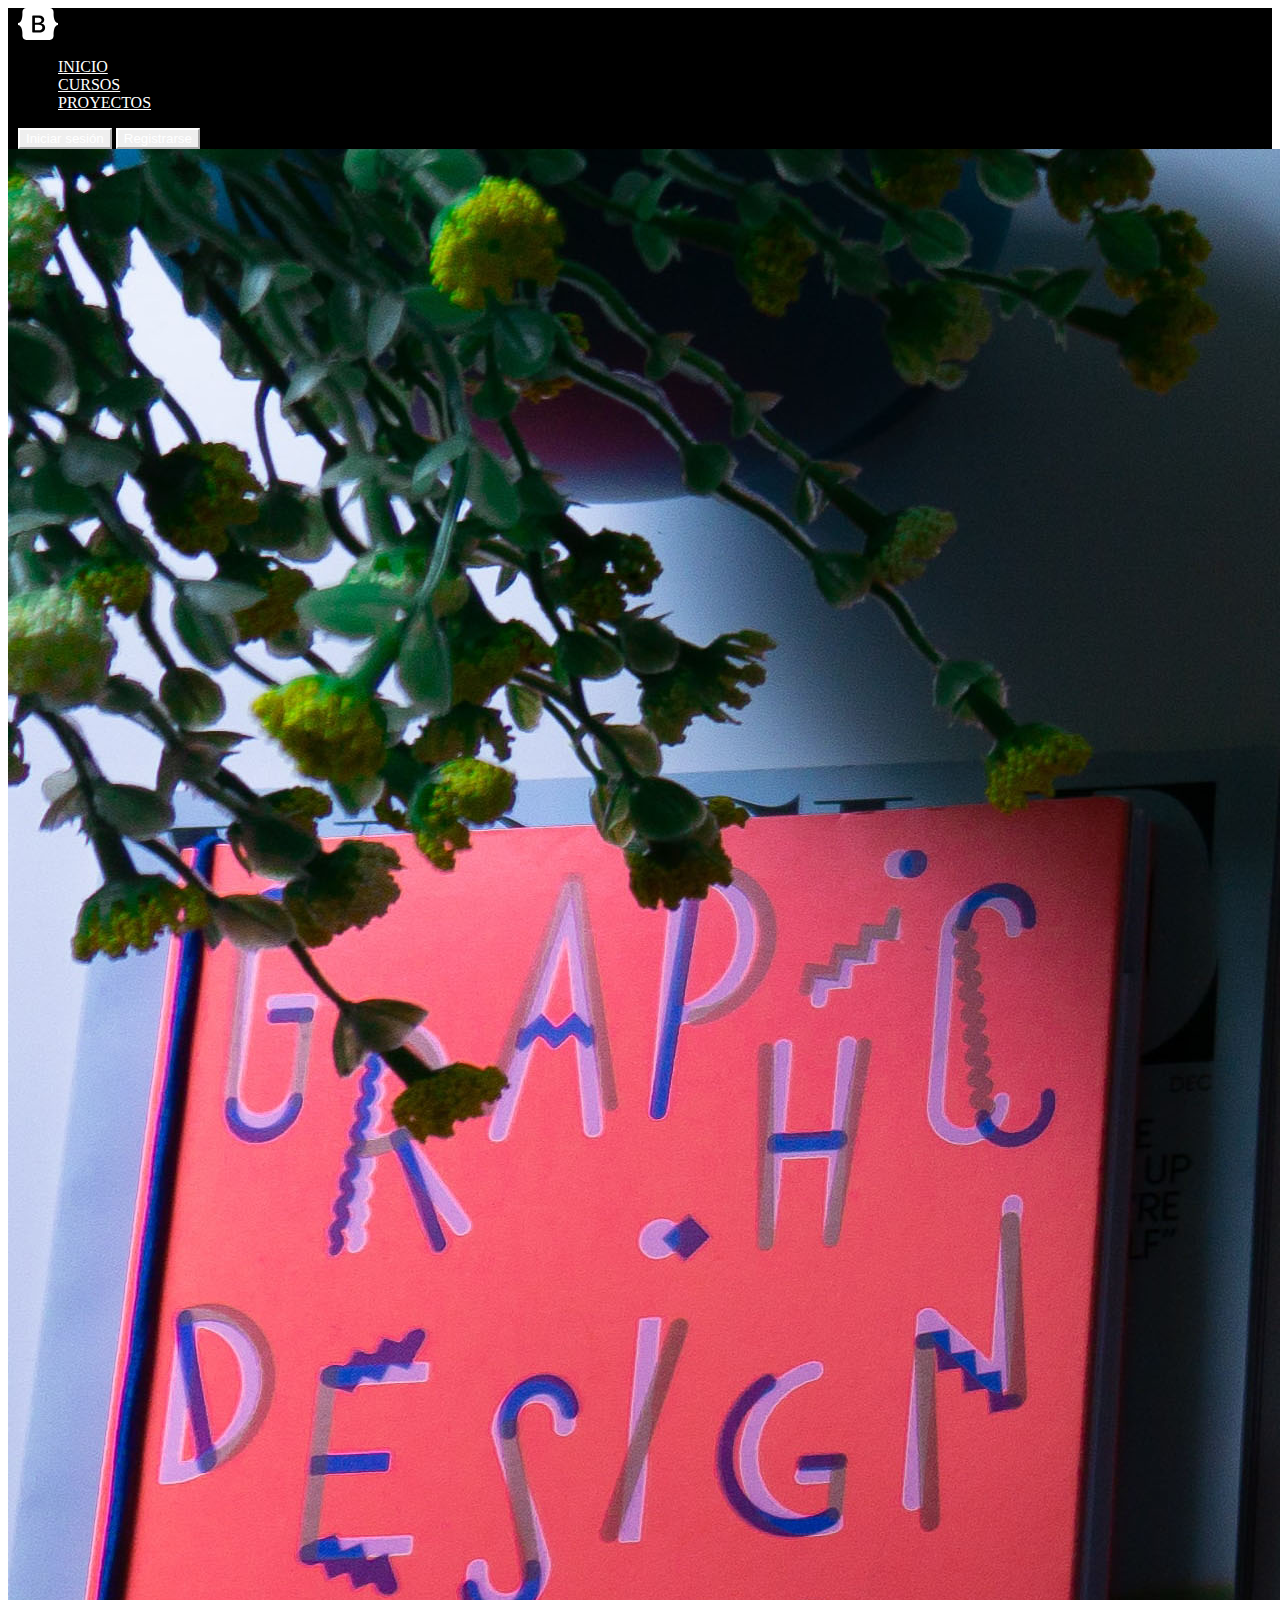
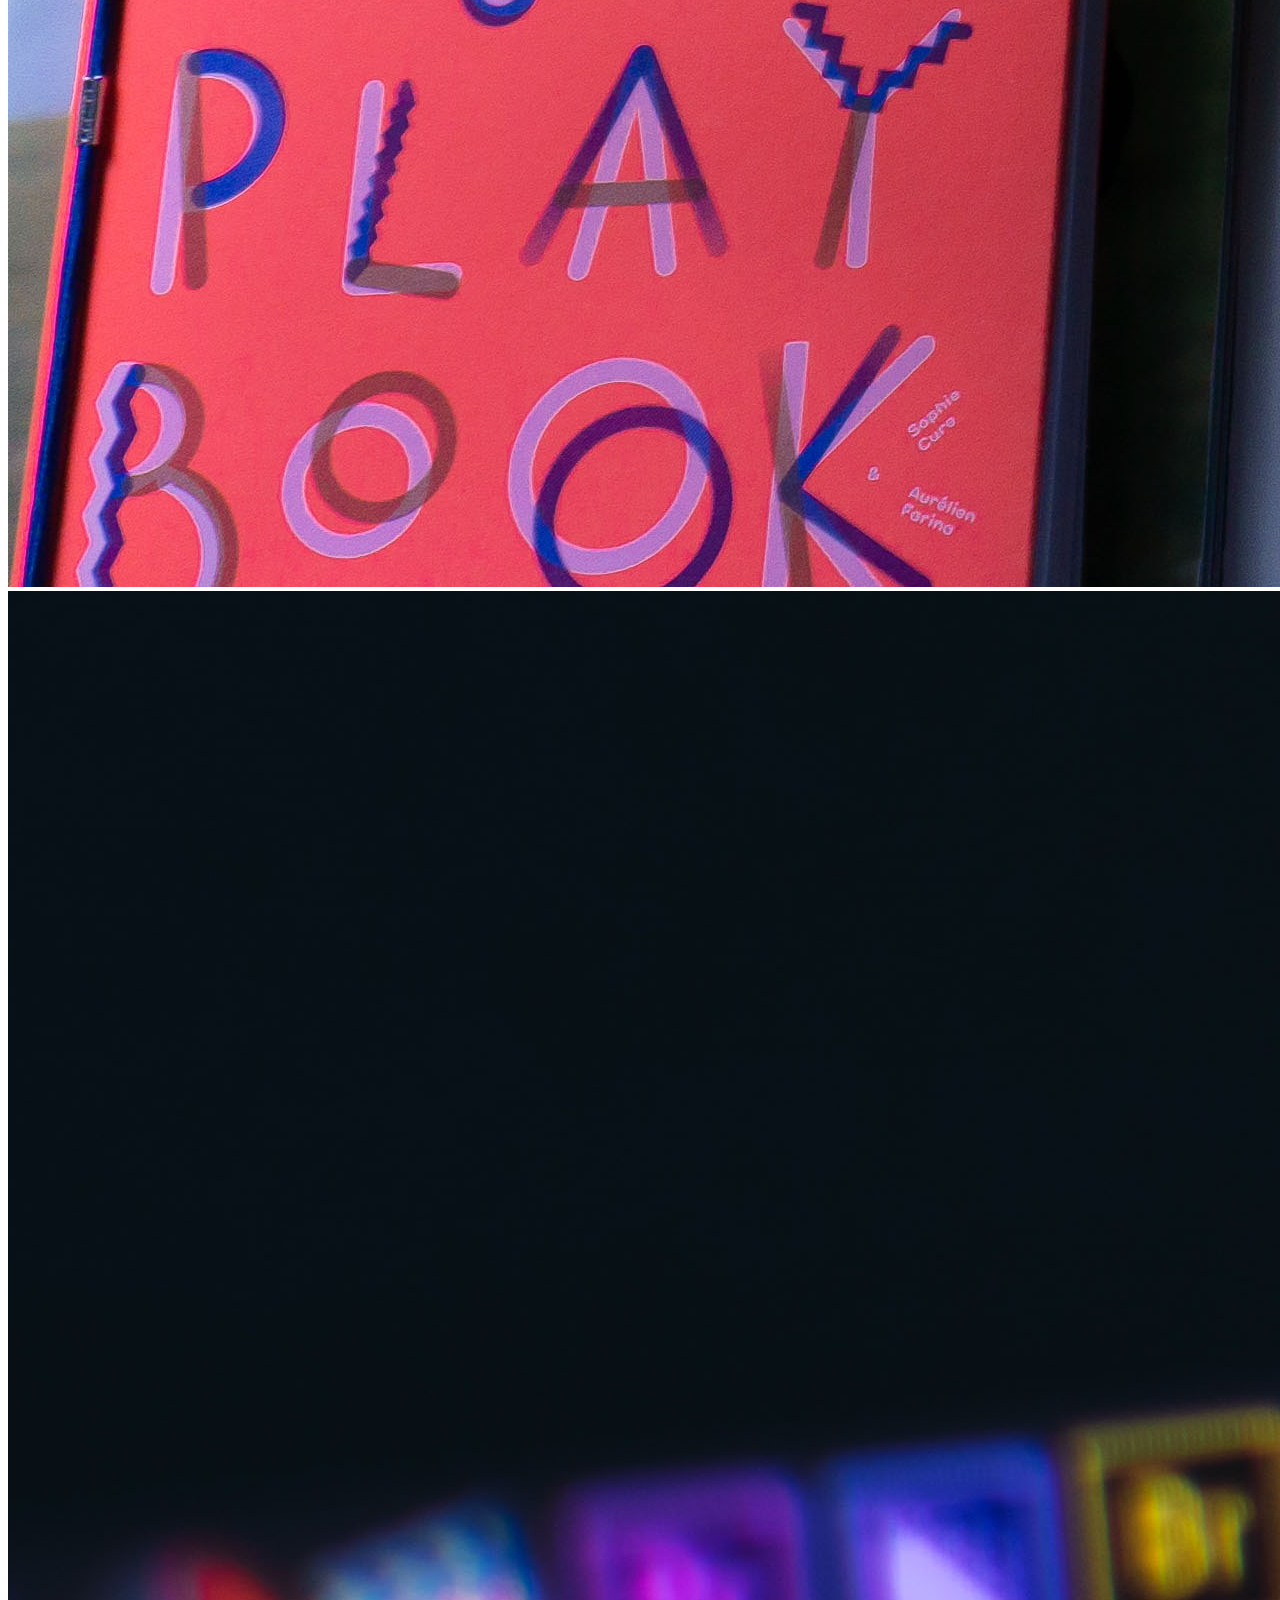
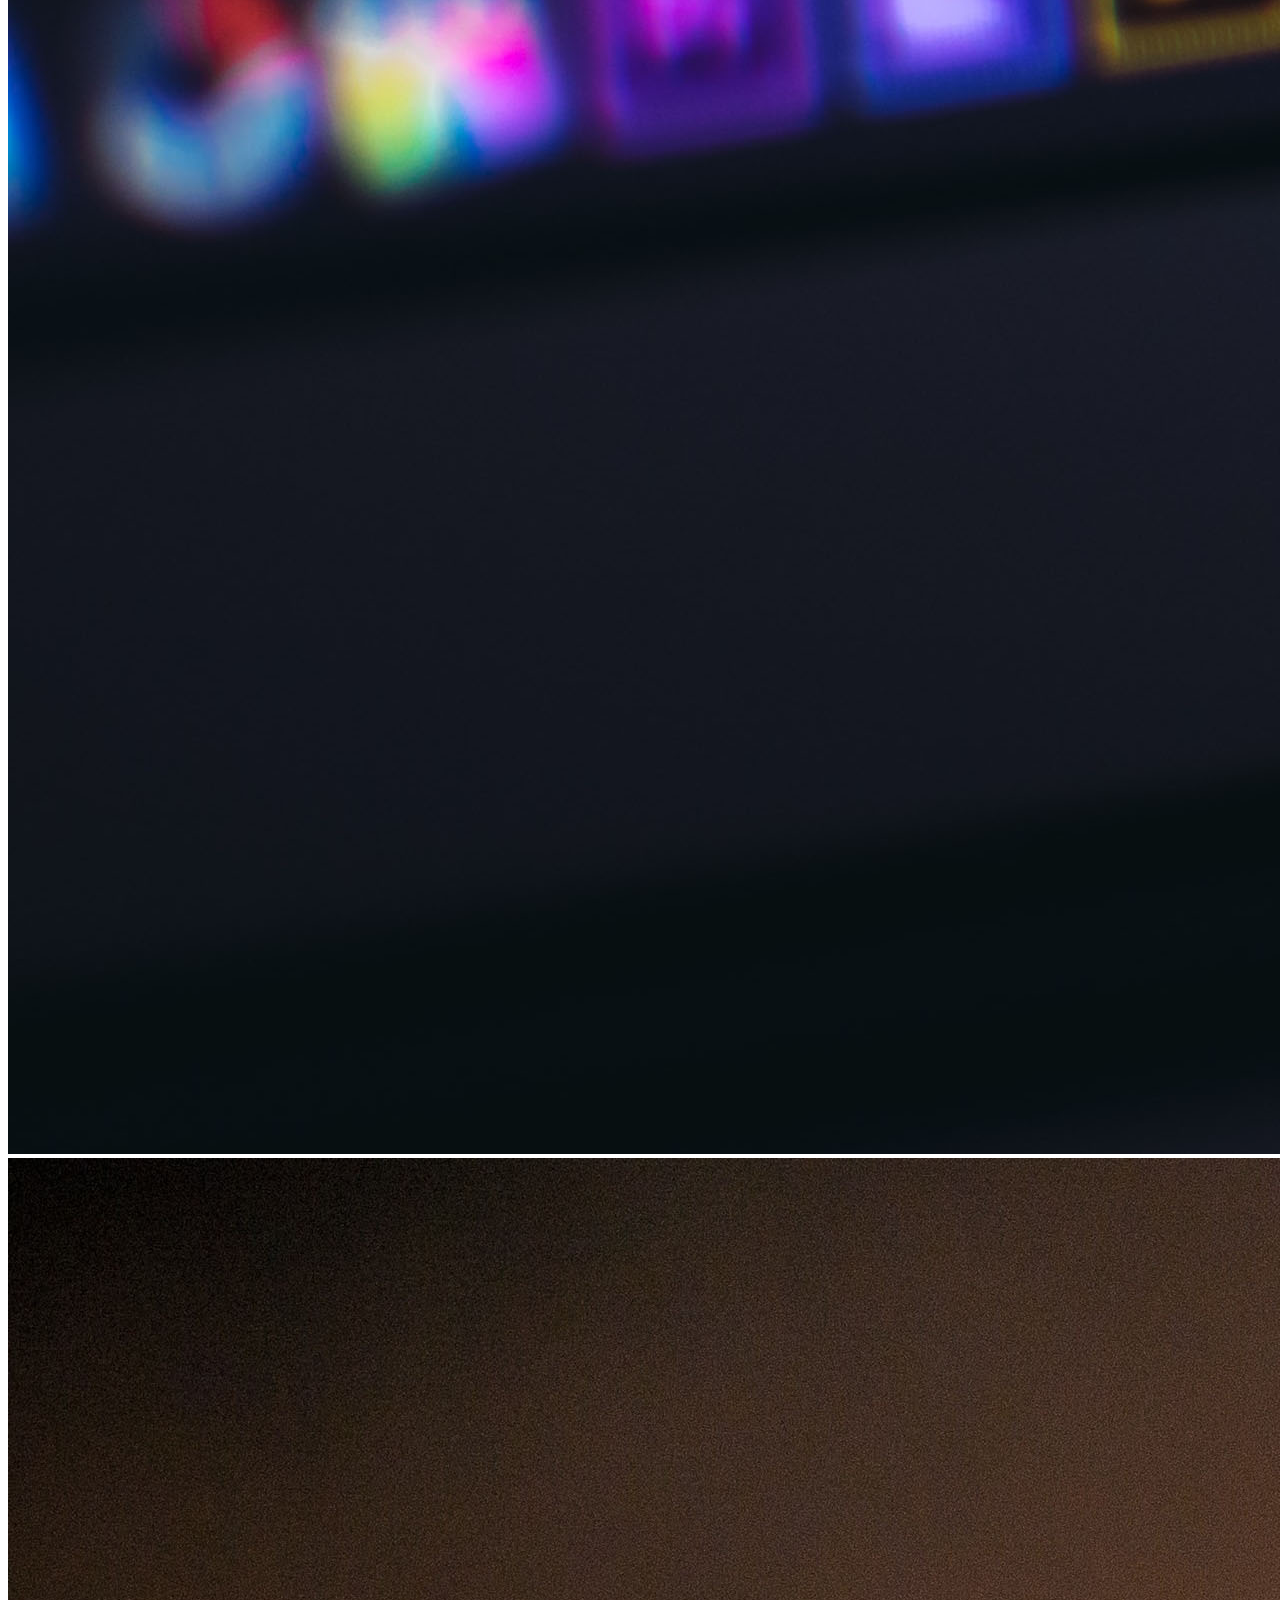
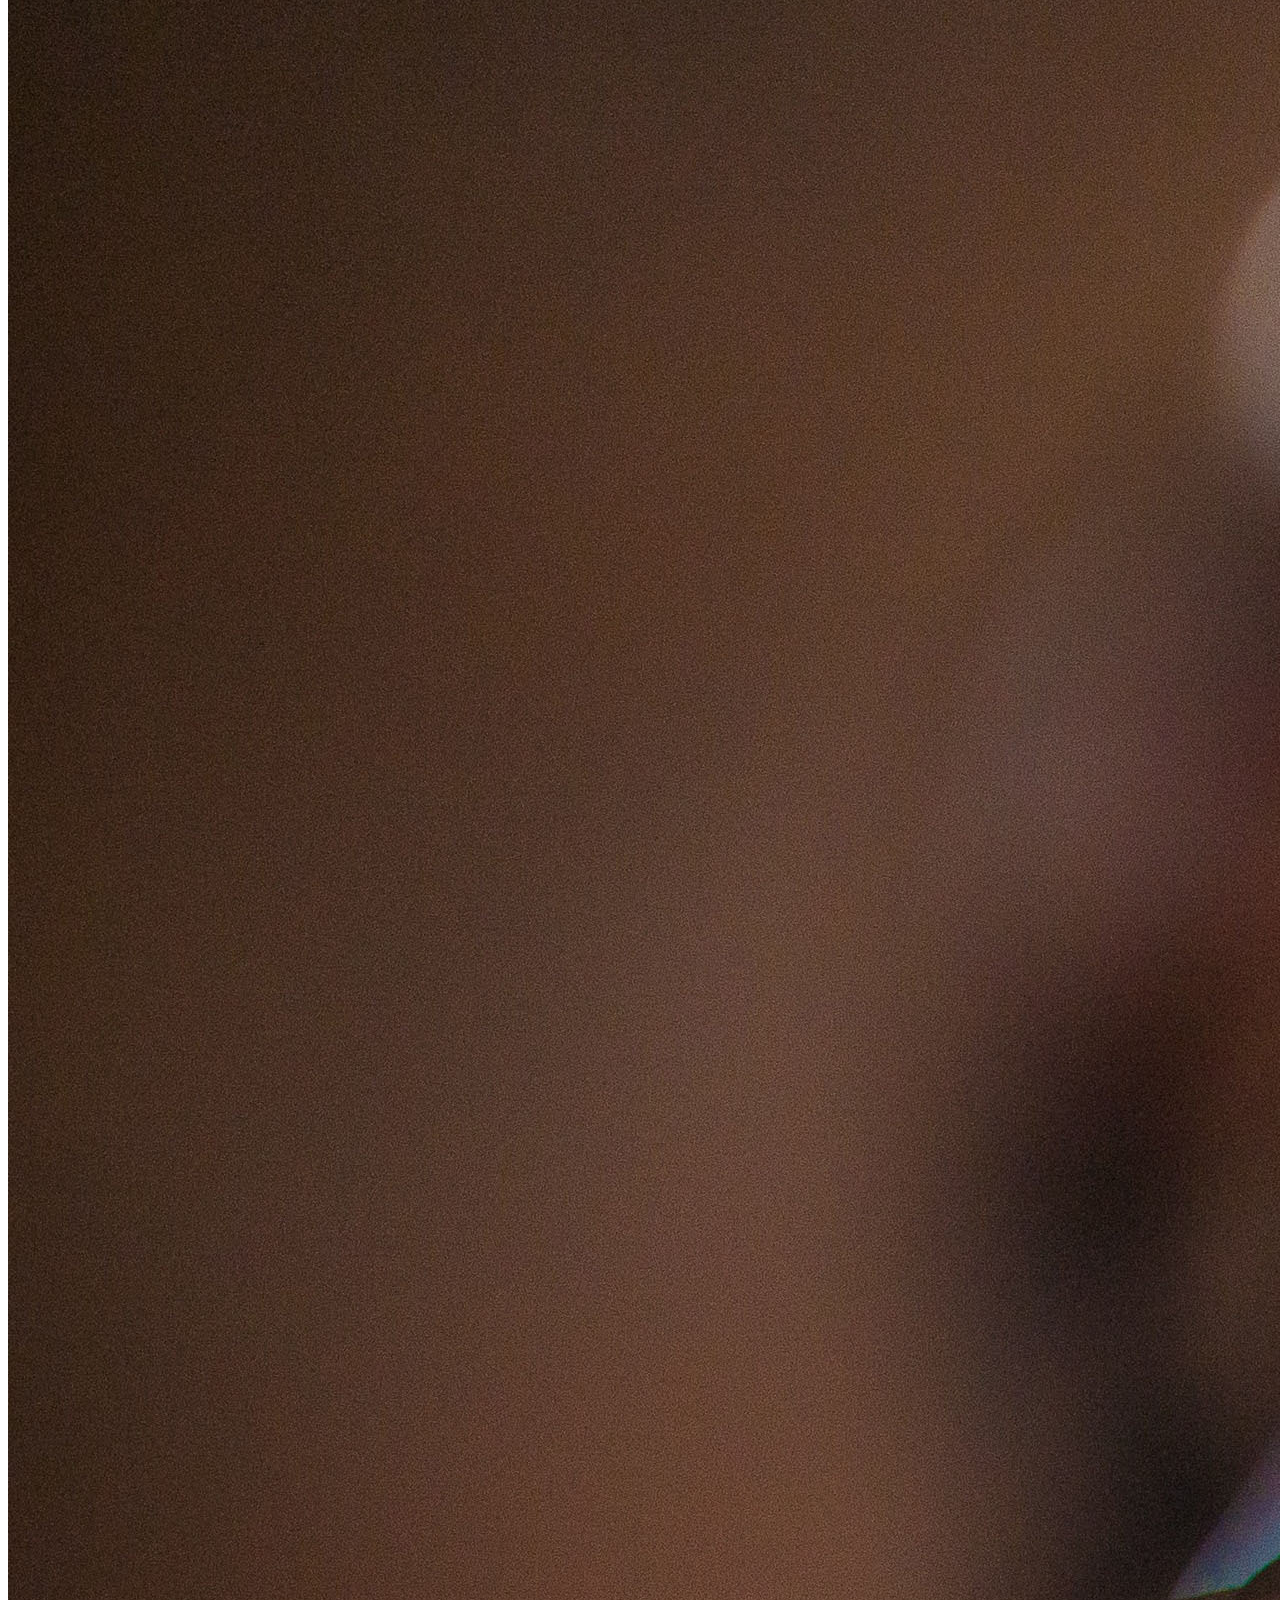
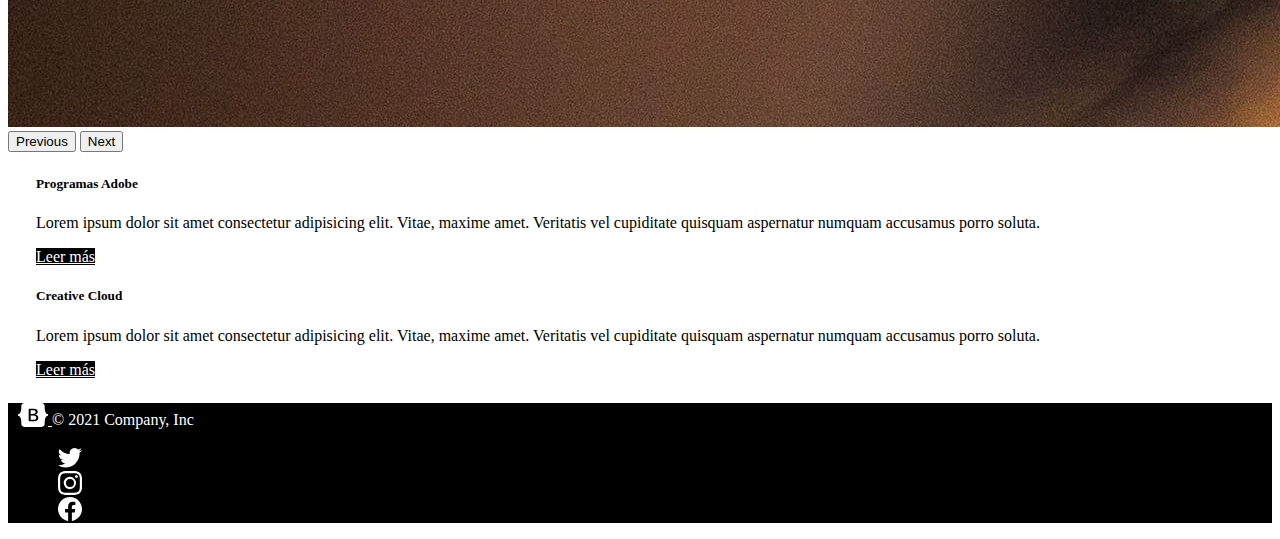
<file: index.html>
<!DOCTYPE html>
<html lang="es">
<head>
    <meta charset="UTF-8">
    <meta http-equiv="X-UA-Compatible" content="IE=edge">
    <meta name="viewport" content="width=device-width, initial-scale=1.0">
    <title>Proyecto 2</title>
    <link href="https://cdn.jsdelivr.net/npm/bootstrap@5.1.1/dist/css/bootstrap.min.css" rel="stylesheet" integrity="sha384-F3w7mX95PdgyTmZZMECAngseQB83DfGTowi0iMjiWaeVhAn4FJkqJByhZMI3AhiU" crossorigin="anonymous">
    <link rel="stylesheet" href="css/estilos.css">
    <link rel="stylesheet" href="css/headers.css">
    <link rel="stylesheet" href="css/footers.css">
</head>
<body>
    <div class="container">
        <header class="d-flex flex-wrap align-items-center justify-content-center justify-content-md-between py-3 mb-4 border-bottom">
            <a href="/" class="d-flex align-items-center col-md-3 mb-2 mb-md-0 text-dark text-decoration-none">
            <svg class="bi me-2" width="40" height="32" role="img" aria-label="Bootstrap"><use xlink:href="#bootstrap"/></svg>
            </a>
  
            <ul class="nav col-12 col-md-auto mb-2 justify-content-center mb-md-0">
                <li><a href="index.html" class="nav-link px-2 link-dark">INICIO</a></li>
                <li><a href="pag1.html" class="nav-link px-2 link-dark">CURSOS</a></li>
                <li><a href="pag2.html" class="nav-link px-2 link-dark">PROYECTOS</a></li>
            </ul>
  
            <div class="col-md-3 text-end">
                <button type="button" class="btn btn-outline-primary me-2">Iniciar sesión</button>
                <button type="button" class="btn btn-outline-primary me-2">Registrarse</button>
            </div>
        </header>
    </div>
    <div id="carouselExampleFade" class="carousel slide carousel-fade" data-bs-ride="carousel">
        <div class="carousel-inner">
          <div class="carousel-item active">
            <img src="img/slide1.jpg" class="d-block w-100" alt="...">
          </div>
          <div class="carousel-item">
            <img src="img/slide2.jpg" class="d-block w-100" alt="...">
          </div>
          <div class="carousel-item">
            <img src="img/slide3.jpg" class="d-block w-100" alt="...">
          </div>
        </div>
        <button class="carousel-control-prev" type="button" data-bs-target="#carouselExampleFade" data-bs-slide="prev">
          <span class="carousel-control-prev-icon" aria-hidden="true"></span>
          <span class="visually-hidden">Previous</span>
        </button>
        <button class="carousel-control-next" type="button" data-bs-target="#carouselExampleFade" data-bs-slide="next">
          <span class="carousel-control-next-icon" aria-hidden="true"></span>
          <span class="visually-hidden">Next</span>
        </button>
    </div>
    <div class="row">
        <div class="col-sm-6">
          <div class="card">
            <div class="card-body">
              <h5 class="card-title">Programas Adobe</h5>
              <p class="card-text">Lorem ipsum dolor sit amet consectetur adipisicing elit. Vitae, maxime amet. Veritatis vel cupiditate quisquam aspernatur numquam accusamus porro soluta.</p>
              <a href="#" class="btn btn-primary2">Leer más</a>
            </div>
          </div>
        </div>
        <div class="col-sm-6">
          <div class="card">
            <div class="card-body">
              <h5 class="card-title">Creative Cloud</h5>
              <p class="card-text">Lorem ipsum dolor sit amet consectetur adipisicing elit. Vitae, maxime amet. Veritatis vel cupiditate quisquam aspernatur numquam accusamus porro soluta.</p>
              <a href="#" class="btn btn-primary2">Leer más</a>
            </div>
          </div>
        </div>
    </div>
    <svg xmlns="http://www.w3.org/2000/svg" style="display: none;">
        <symbol id="bootstrap" viewBox="0 0 118 94">
          <title>Bootstrap</title>
          <path fill-rule="evenodd" clip-rule="evenodd" d="M24.509 0c-6.733 0-11.715 5.893-11.492 12.284.214 6.14-.064 14.092-2.066 20.577C8.943 39.365 5.547 43.485 0 44.014v5.972c5.547.529 8.943 4.649 10.951 11.153 2.002 6.485 2.28 14.437 2.066 20.577C12.794 88.106 17.776 94 24.51 94H93.5c6.733 0 11.714-5.893 11.491-12.284-.214-6.14.064-14.092 2.066-20.577 2.009-6.504 5.396-10.624 10.943-11.153v-5.972c-5.547-.529-8.934-4.649-10.943-11.153-2.002-6.484-2.28-14.437-2.066-20.577C105.214 5.894 100.233 0 93.5 0H24.508zM80 57.863C80 66.663 73.436 72 62.543 72H44a2 2 0 01-2-2V24a2 2 0 012-2h18.437c9.083 0 15.044 4.92 15.044 12.474 0 5.302-4.01 10.049-9.119 10.88v.277C75.317 46.394 80 51.21 80 57.863zM60.521 28.34H49.948v14.934h8.905c6.884 0 10.68-2.772 10.68-7.727 0-4.643-3.264-7.207-9.012-7.207zM49.948 49.2v16.458H60.91c7.167 0 10.964-2.876 10.964-8.281 0-5.406-3.903-8.178-11.425-8.178H49.948z"></path>
        </symbol>
        <symbol id="facebook" viewBox="0 0 16 16">
          <path d="M16 8.049c0-4.446-3.582-8.05-8-8.05C3.58 0-.002 3.603-.002 8.05c0 4.017 2.926 7.347 6.75 7.951v-5.625h-2.03V8.05H6.75V6.275c0-2.017 1.195-3.131 3.022-3.131.876 0 1.791.157 1.791.157v1.98h-1.009c-.993 0-1.303.621-1.303 1.258v1.51h2.218l-.354 2.326H9.25V16c3.824-.604 6.75-3.934 6.75-7.951z"/>
        </symbol>
        <symbol id="instagram" viewBox="0 0 16 16">
            <path d="M8 0C5.829 0 5.556.01 4.703.048 3.85.088 3.269.222 2.76.42a3.917 3.917 0 0 0-1.417.923A3.927 3.927 0 0 0 .42 2.76C.222 3.268.087 3.85.048 4.7.01 5.555 0 5.827 0 8.001c0 2.172.01 2.444.048 3.297.04.852.174 1.433.372 1.942.205.526.478.972.923 1.417.444.445.89.719 1.416.923.51.198 1.09.333 1.942.372C5.555 15.99 5.827 16 8 16s2.444-.01 3.298-.048c.851-.04 1.434-.174 1.943-.372a3.916 3.916 0 0 0 1.416-.923c.445-.445.718-.891.923-1.417.197-.509.332-1.09.372-1.942C15.99 10.445 16 10.173 16 8s-.01-2.445-.048-3.299c-.04-.851-.175-1.433-.372-1.941a3.926 3.926 0 0 0-.923-1.417A3.911 3.911 0 0 0 13.24.42c-.51-.198-1.092-.333-1.943-.372C10.443.01 10.172 0 7.998 0h.003zm-.717 1.442h.718c2.136 0 2.389.007 3.232.046.78.035 1.204.166 1.486.275.373.145.64.319.92.599.28.28.453.546.598.92.11.281.24.705.275 1.485.039.843.047 1.096.047 3.231s-.008 2.389-.047 3.232c-.035.78-.166 1.203-.275 1.485a2.47 2.47 0 0 1-.599.919c-.28.28-.546.453-.92.598-.28.11-.704.24-1.485.276-.843.038-1.096.047-3.232.047s-2.39-.009-3.233-.047c-.78-.036-1.203-.166-1.485-.276a2.478 2.478 0 0 1-.92-.598 2.48 2.48 0 0 1-.6-.92c-.109-.281-.24-.705-.275-1.485-.038-.843-.046-1.096-.046-3.233 0-2.136.008-2.388.046-3.231.036-.78.166-1.204.276-1.486.145-.373.319-.64.599-.92.28-.28.546-.453.92-.598.282-.11.705-.24 1.485-.276.738-.034 1.024-.044 2.515-.045v.002zm4.988 1.328a.96.96 0 1 0 0 1.92.96.96 0 0 0 0-1.92zm-4.27 1.122a4.109 4.109 0 1 0 0 8.217 4.109 4.109 0 0 0 0-8.217zm0 1.441a2.667 2.667 0 1 1 0 5.334 2.667 2.667 0 0 1 0-5.334z"/>
        </symbol>
        <symbol id="twitter" viewBox="0 0 16 16">
          <path d="M5.026 15c6.038 0 9.341-5.003 9.341-9.334 0-.14 0-.282-.006-.422A6.685 6.685 0 0 0 16 3.542a6.658 6.658 0 0 1-1.889.518 3.301 3.301 0 0 0 1.447-1.817 6.533 6.533 0 0 1-2.087.793A3.286 3.286 0 0 0 7.875 6.03a9.325 9.325 0 0 1-6.767-3.429 3.289 3.289 0 0 0 1.018 4.382A3.323 3.323 0 0 1 .64 6.575v.045a3.288 3.288 0 0 0 2.632 3.218 3.203 3.203 0 0 1-.865.115 3.23 3.23 0 0 1-.614-.057 3.283 3.283 0 0 0 3.067 2.277A6.588 6.588 0 0 1 .78 13.58a6.32 6.32 0 0 1-.78-.045A9.344 9.344 0 0 0 5.026 15z"/>
        </symbol>
    </svg>
    <div class="container">
        <footer class="d-flex flex-wrap justify-content-between align-items-center py-3 my-4 border-top">
          <div class="col-md-4 d-flex align-items-center">
            <a href="/" class="mb-3 me-2 mb-md-0 text-muted text-decoration-none lh-1">
              <svg class="bi" width="30" height="24"><use xlink:href="#bootstrap"/></svg>
            </a>
            <span class="text-muted">&copy; 2021 Company, Inc</span>
          </div>
      
          <ul class="nav col-md-4 justify-content-end list-unstyled d-flex">
            <li class="ms-3"><a class="text-muted" href="#"><svg class="bi" width="24" height="24"><use xlink:href="#twitter"/></svg></a></li>
            <li class="ms-3"><a class="text-muted" href="#"><svg class="bi" width="24" height="24"><use xlink:href="#instagram"/></svg></a></li>
            <li class="ms-3"><a class="text-muted" href="#"><svg class="bi" width="24" height="24"><use xlink:href="#facebook"/></svg></a></li>
          </ul>
        </footer>
    </div>
    <script src="https://cdn.jsdelivr.net/npm/bootstrap@5.1.1/dist/js/bootstrap.bundle.min.js" integrity="sha384-/bQdsTh/da6pkI1MST/rWKFNjaCP5gBSY4sEBT38Q/9RBh9AH40zEOg7Hlq2THRZ" crossorigin="anonymous"></script>
</body>
</html>
</file>
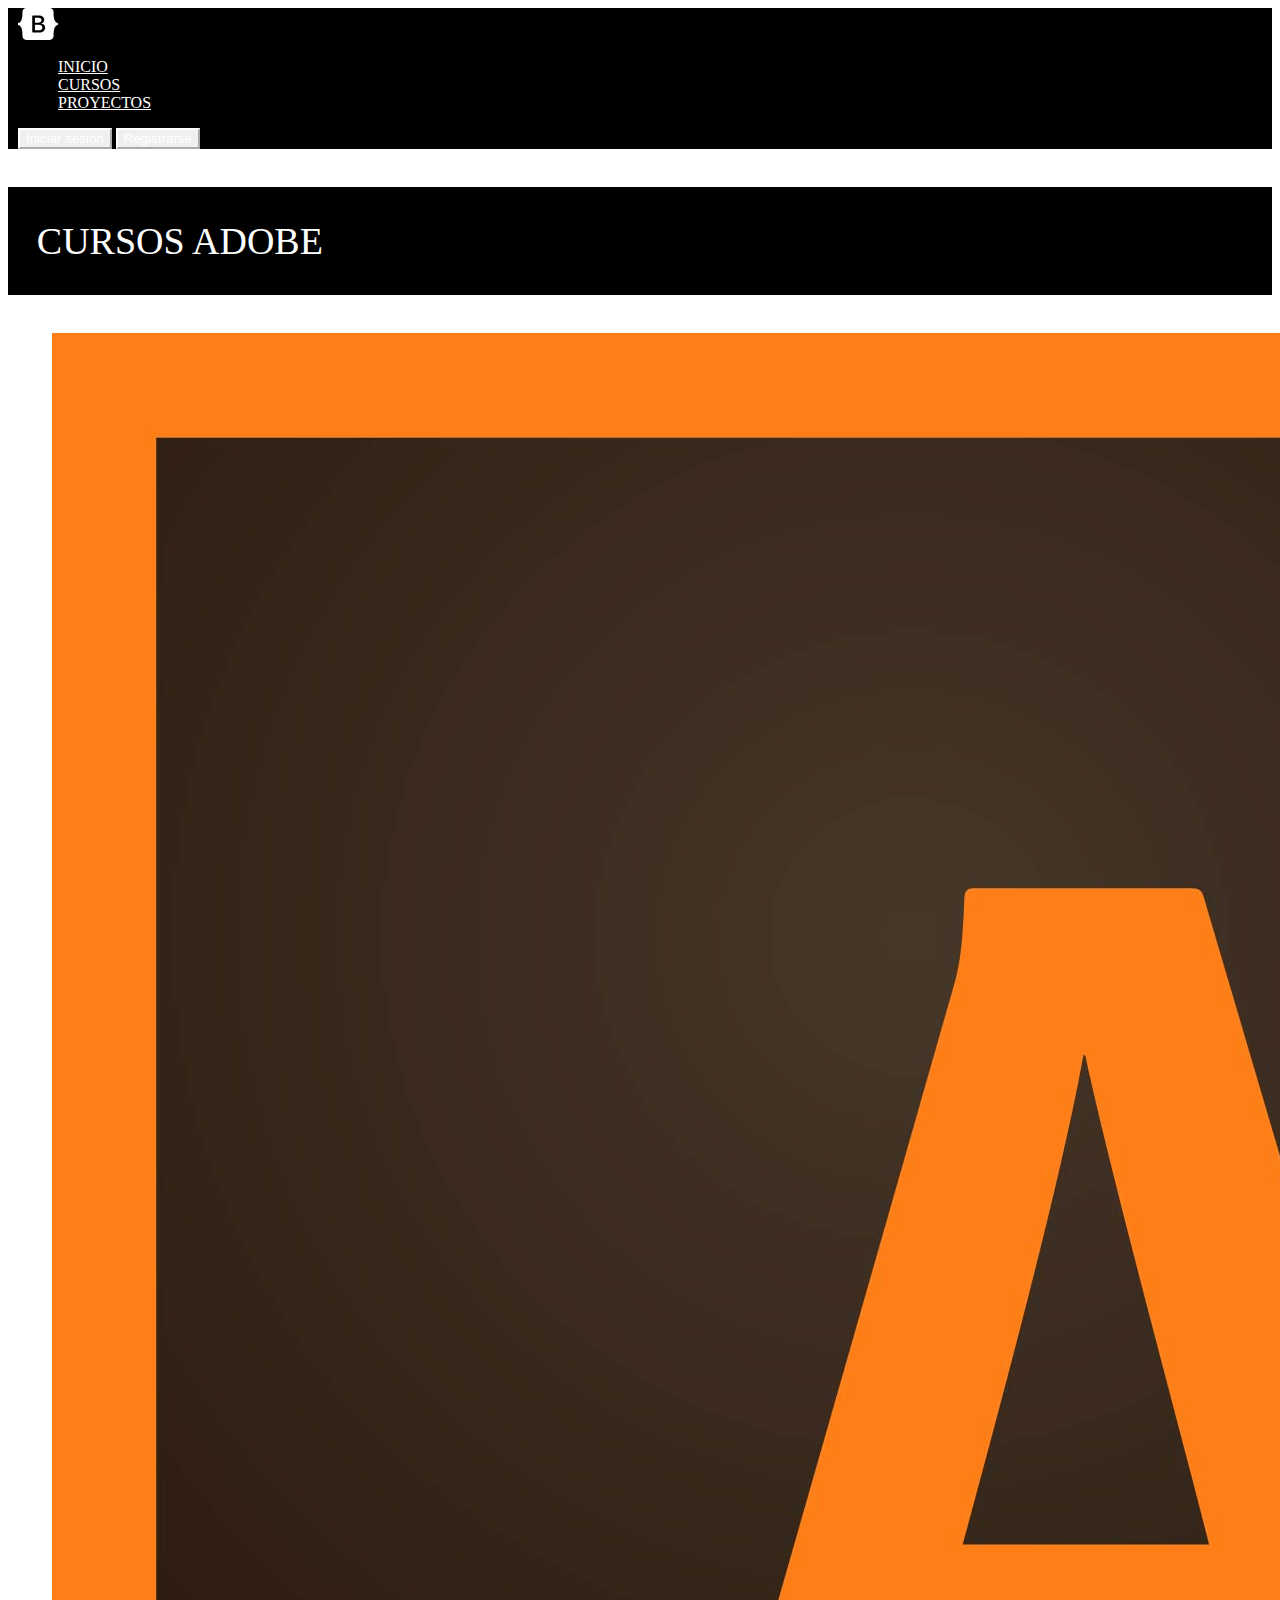
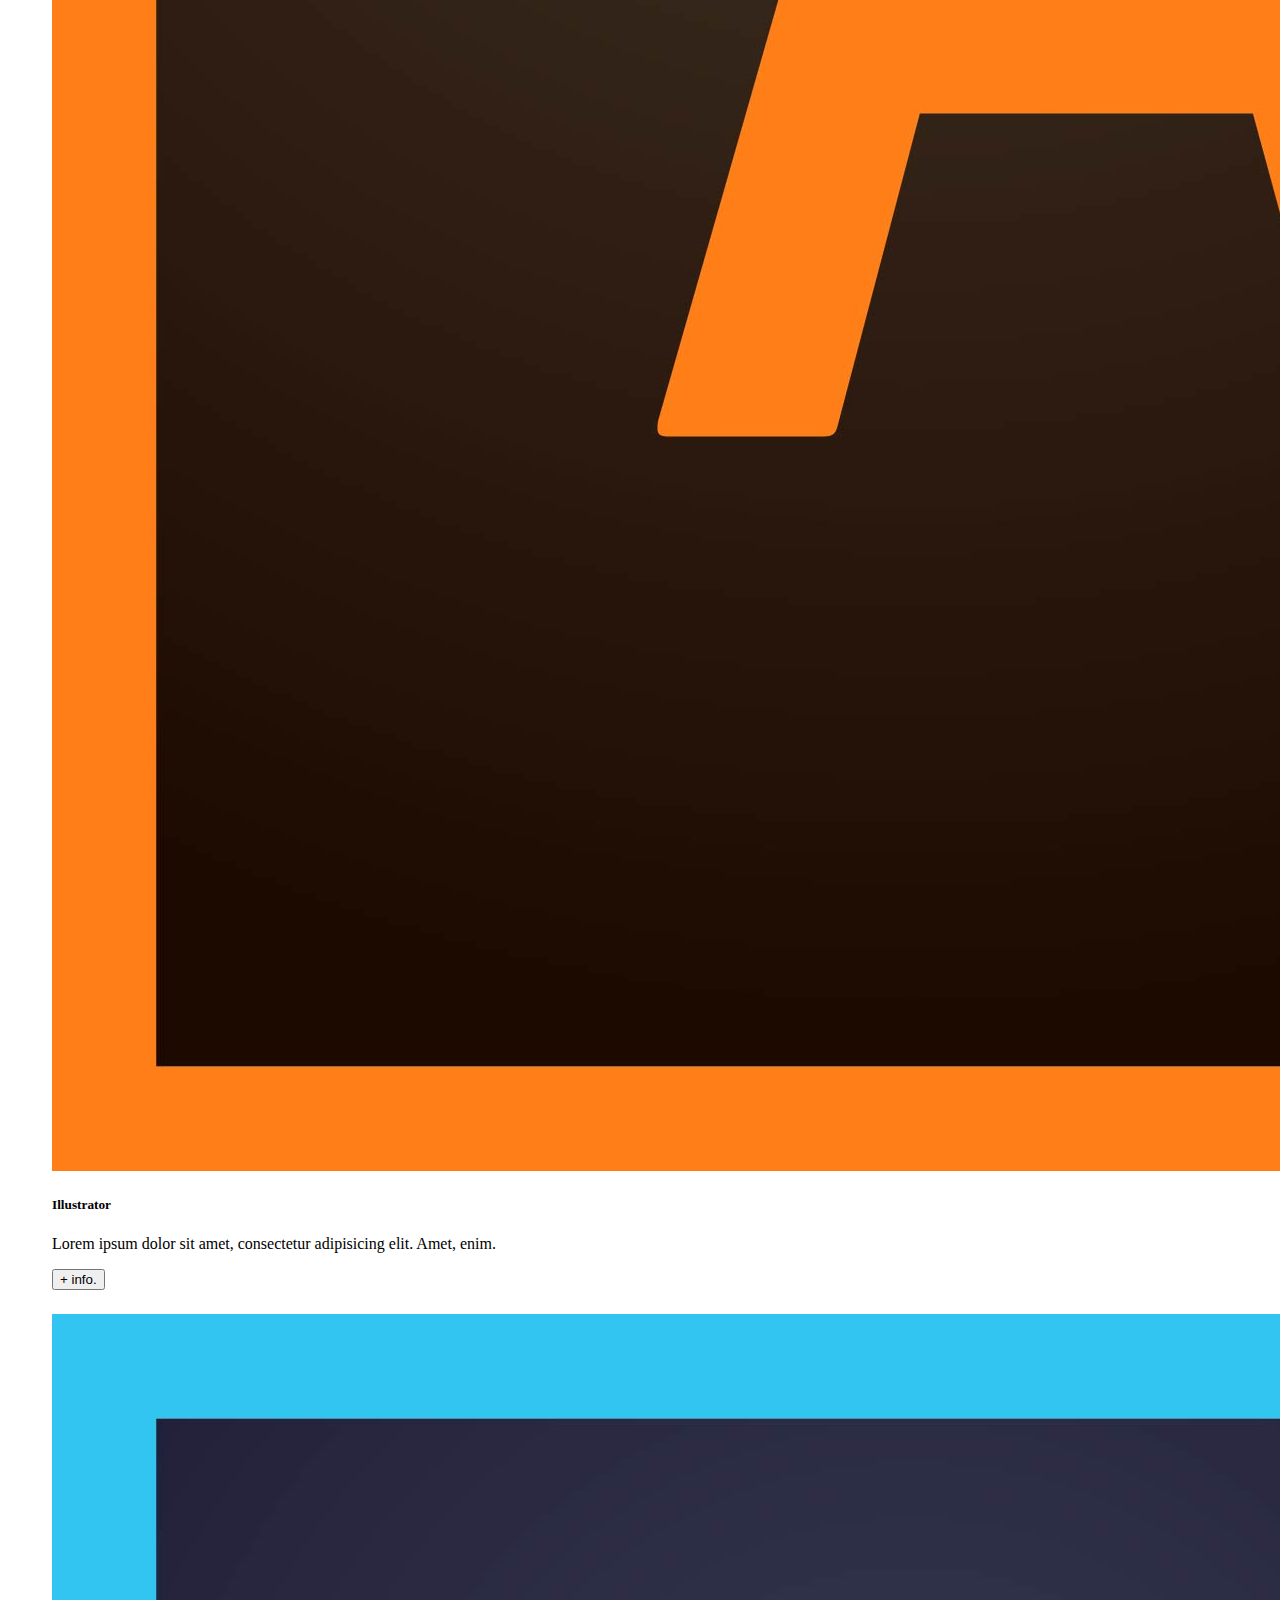
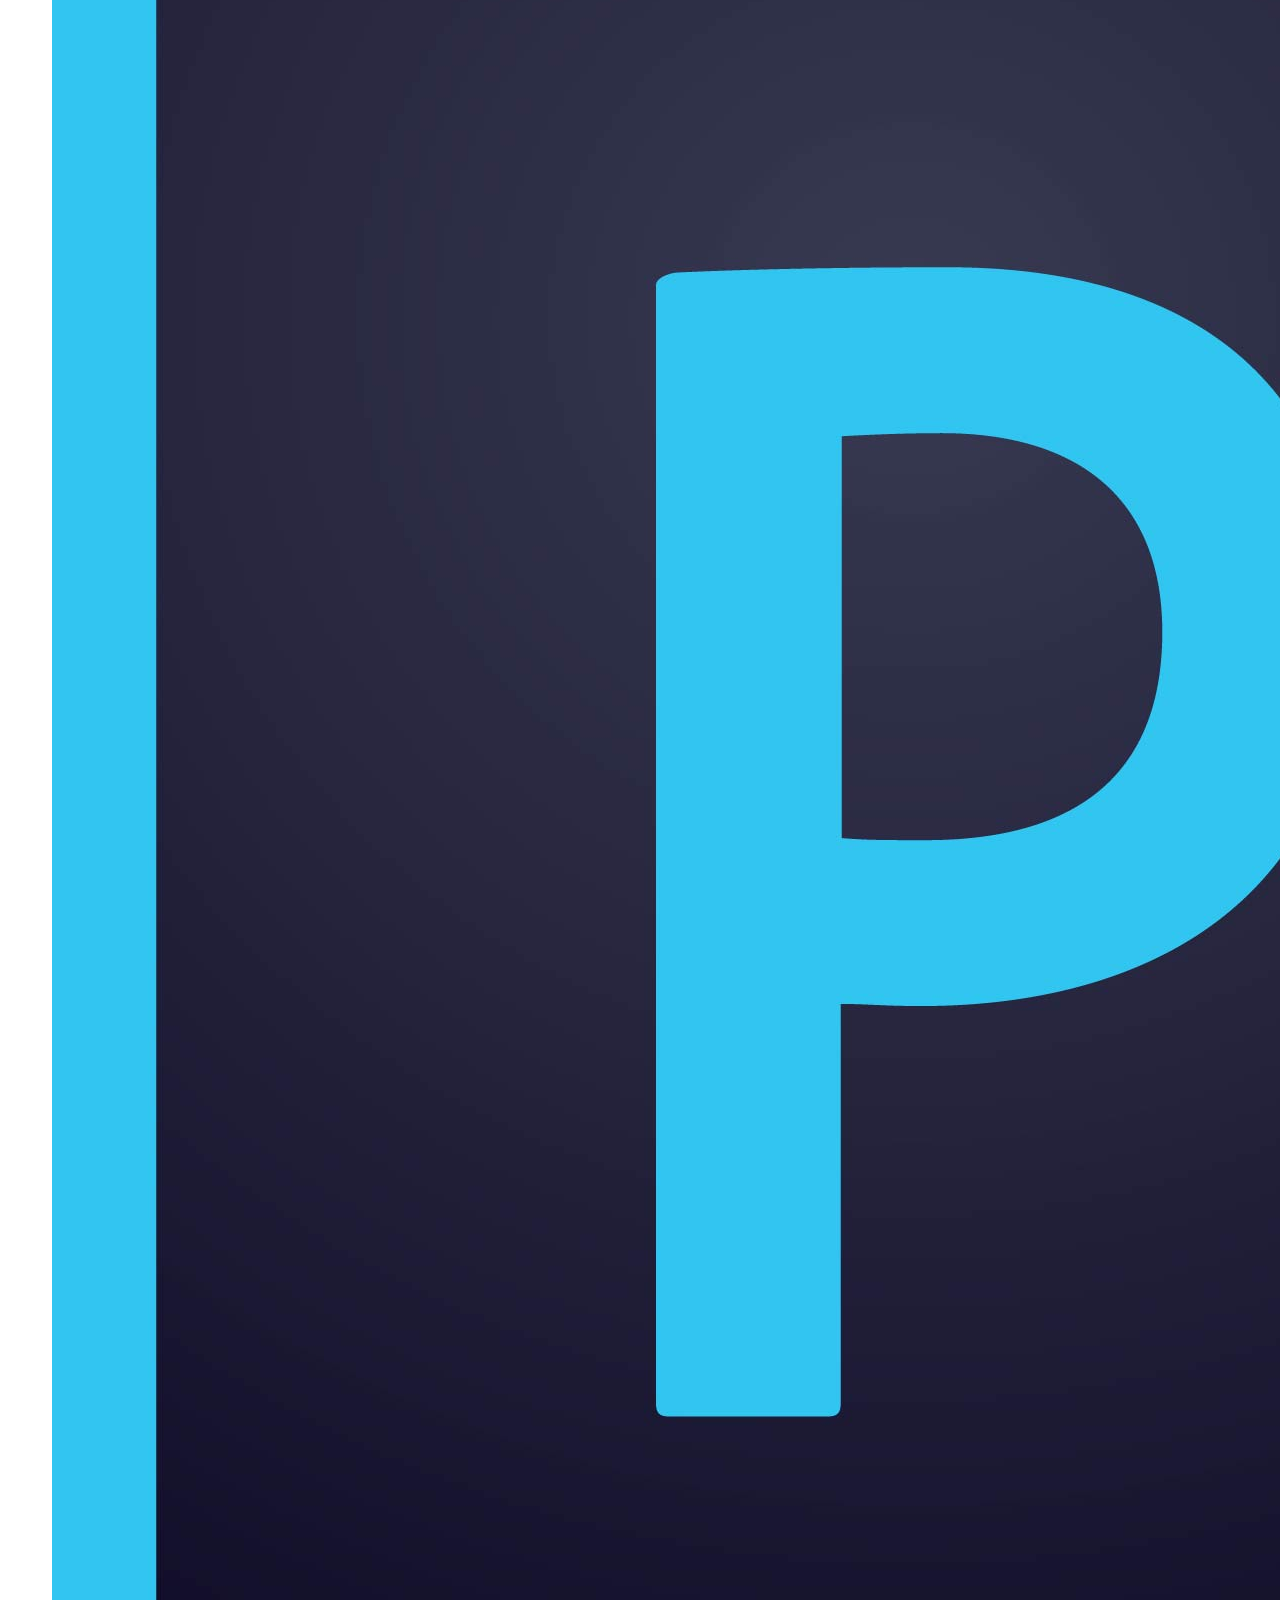
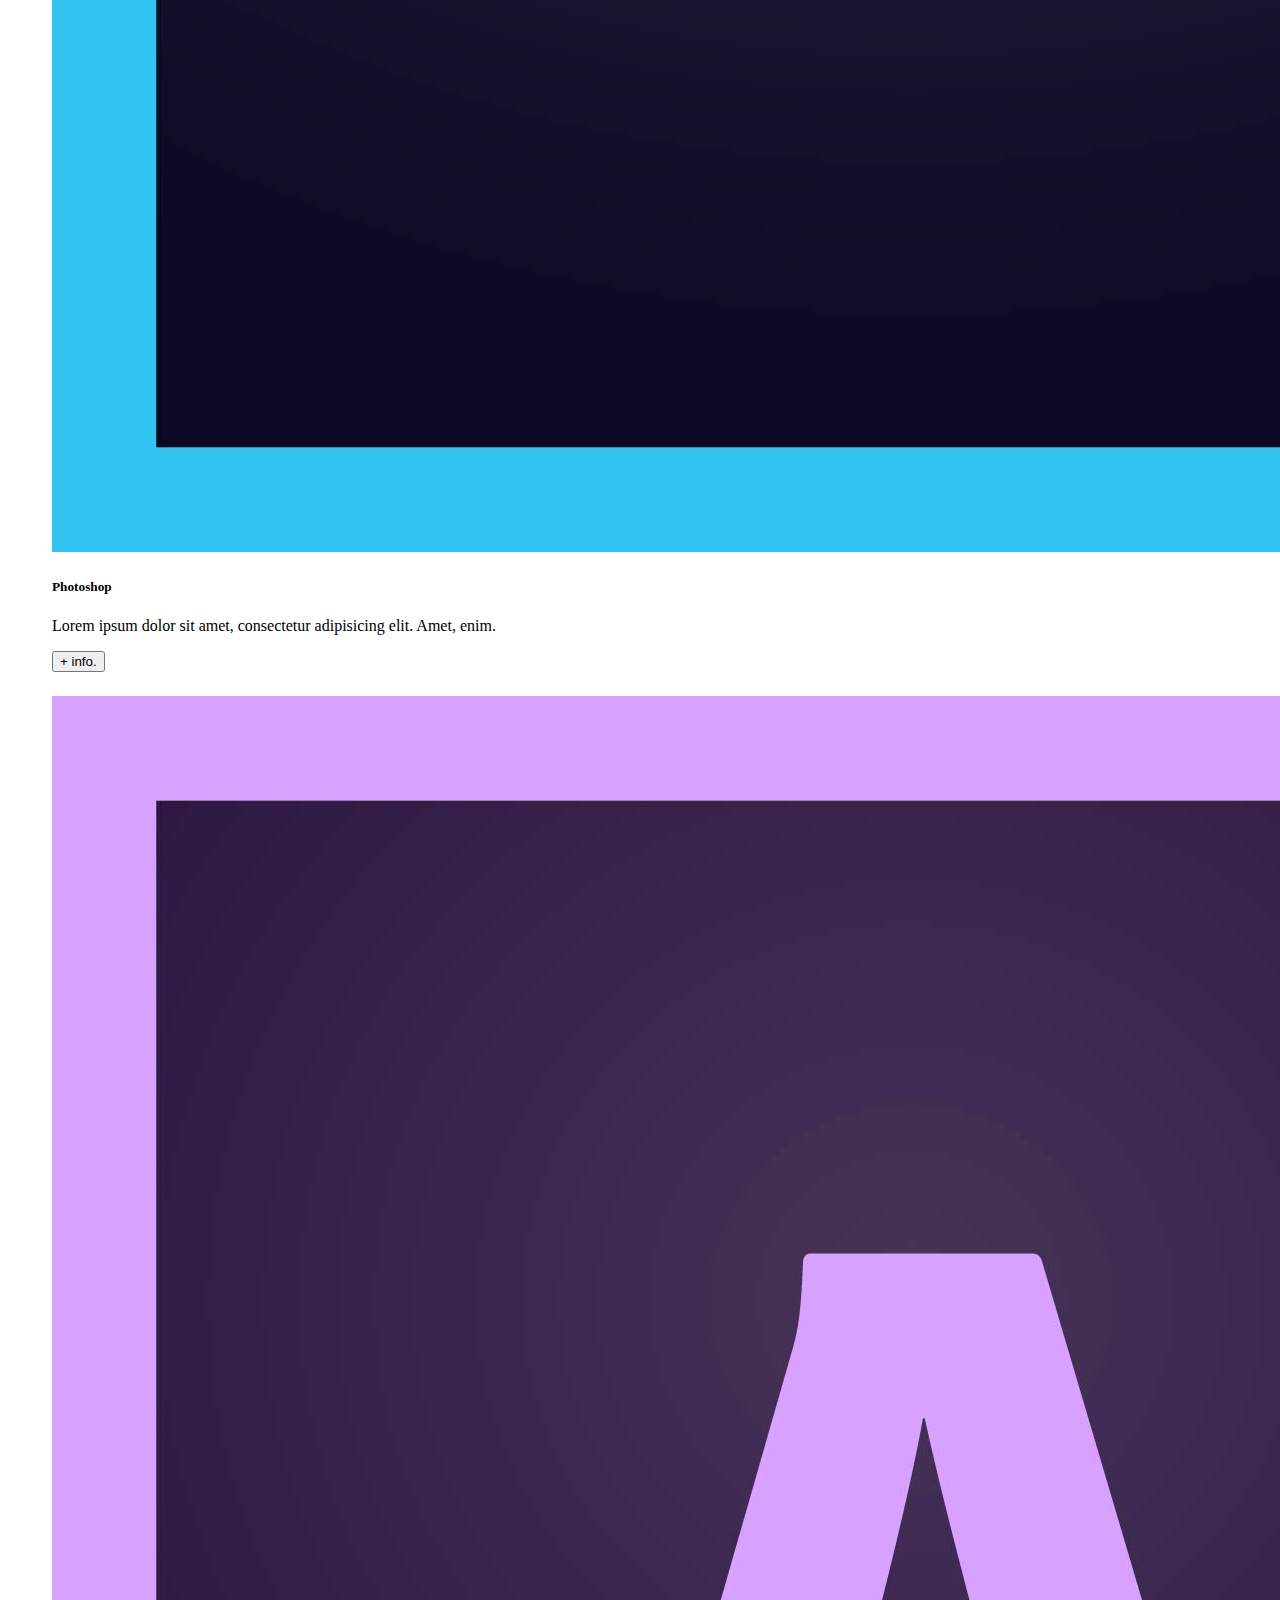
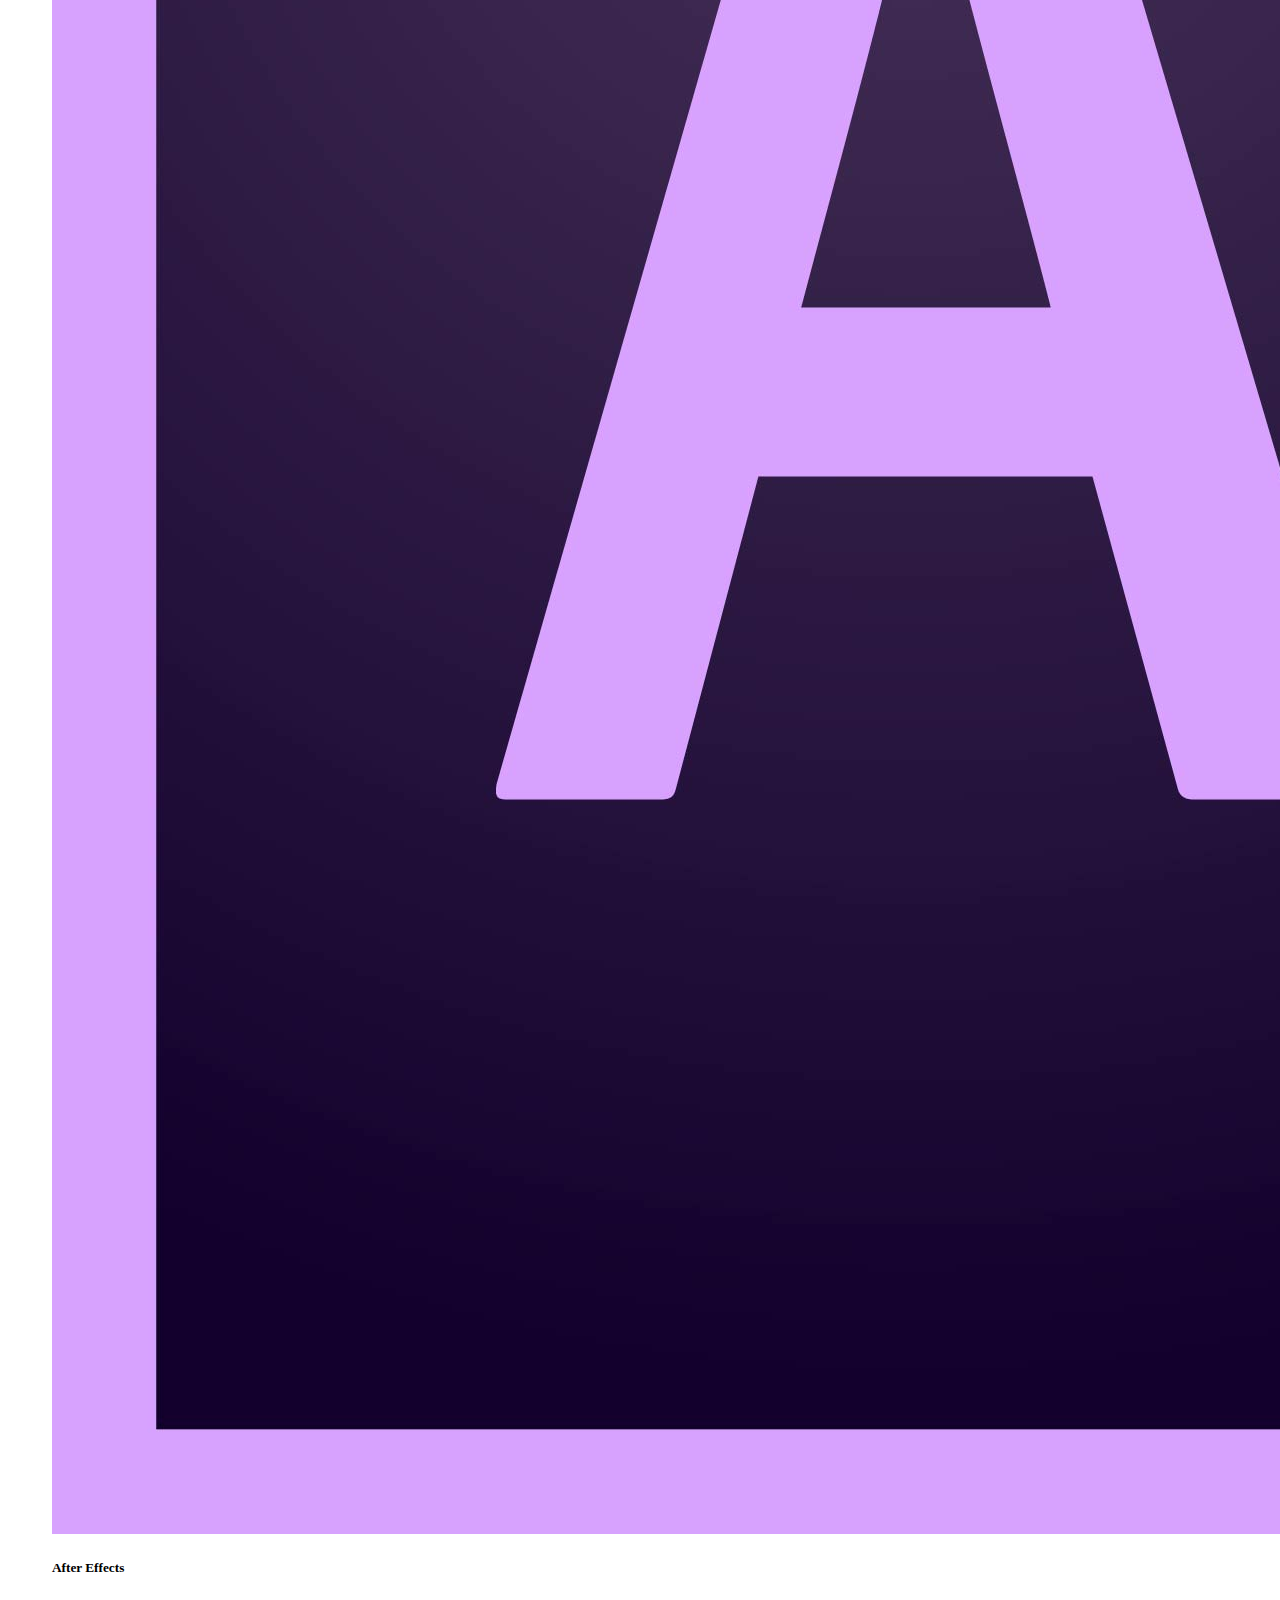
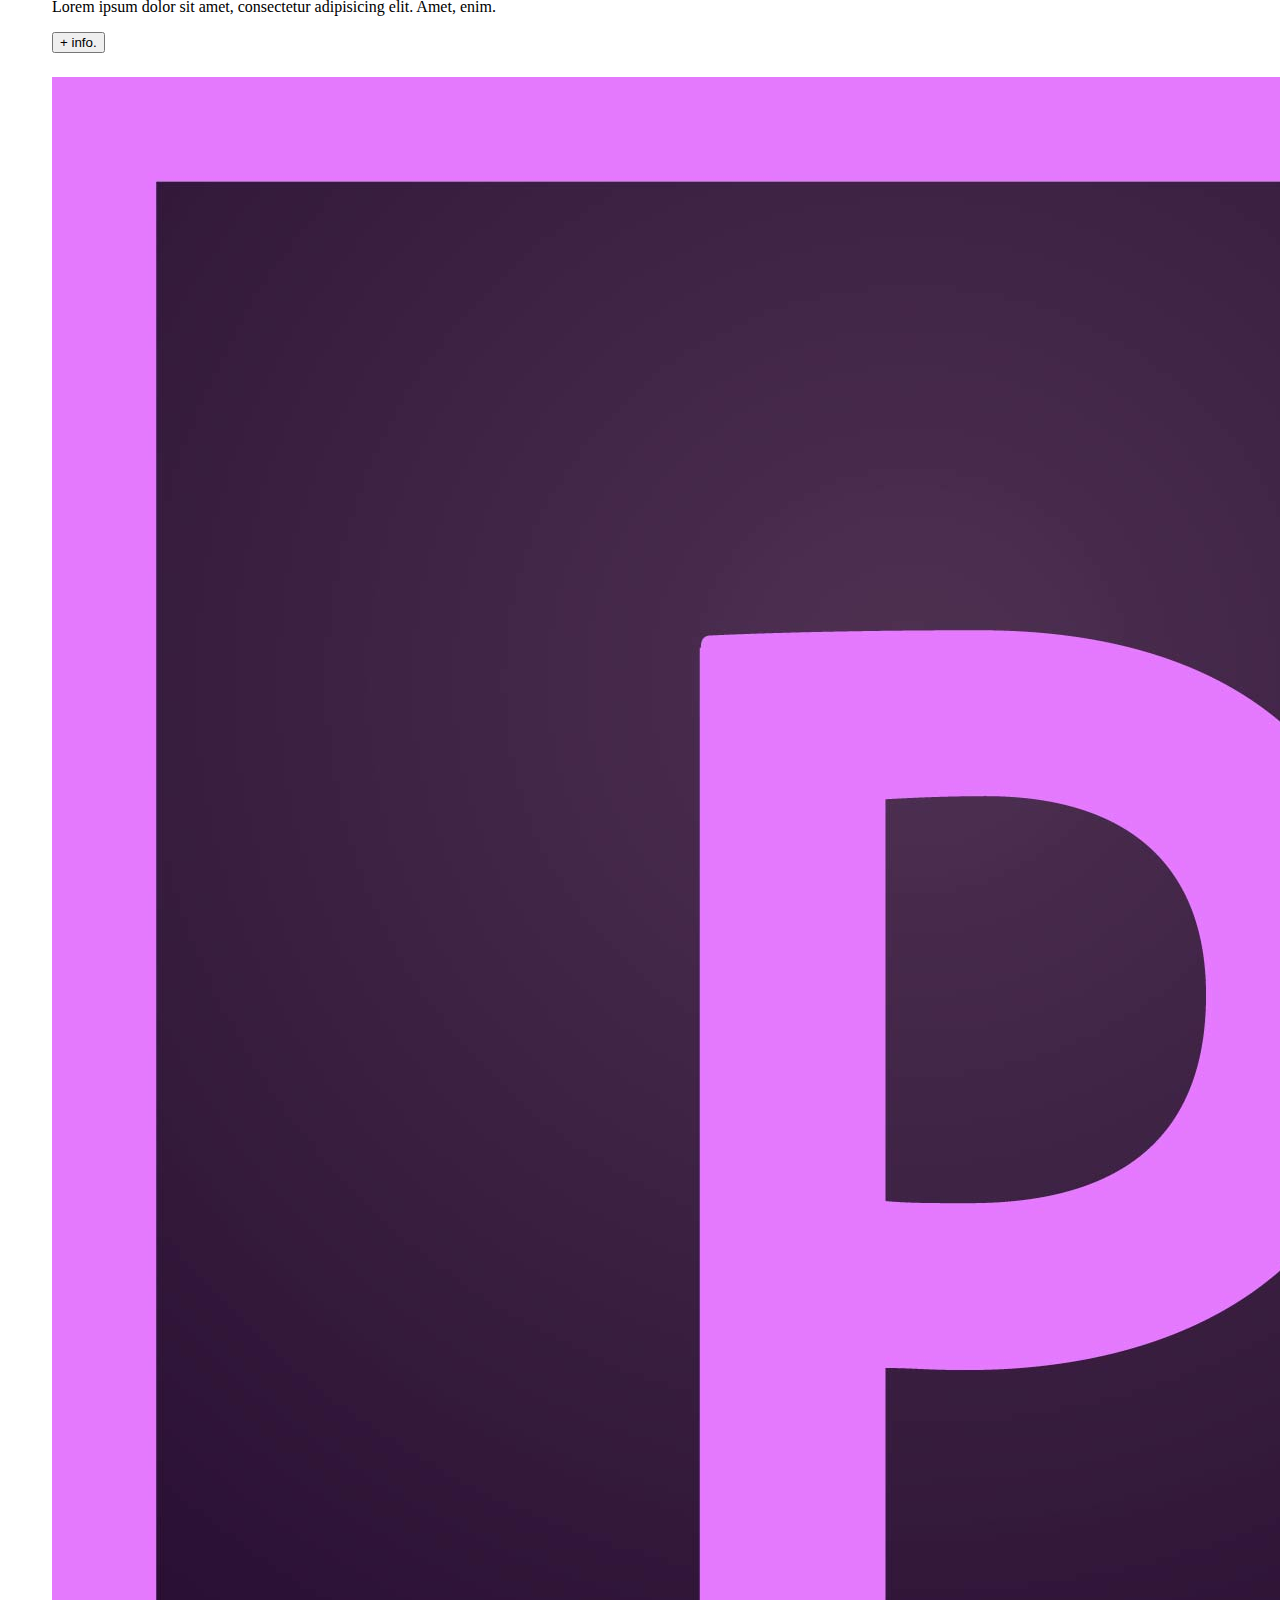
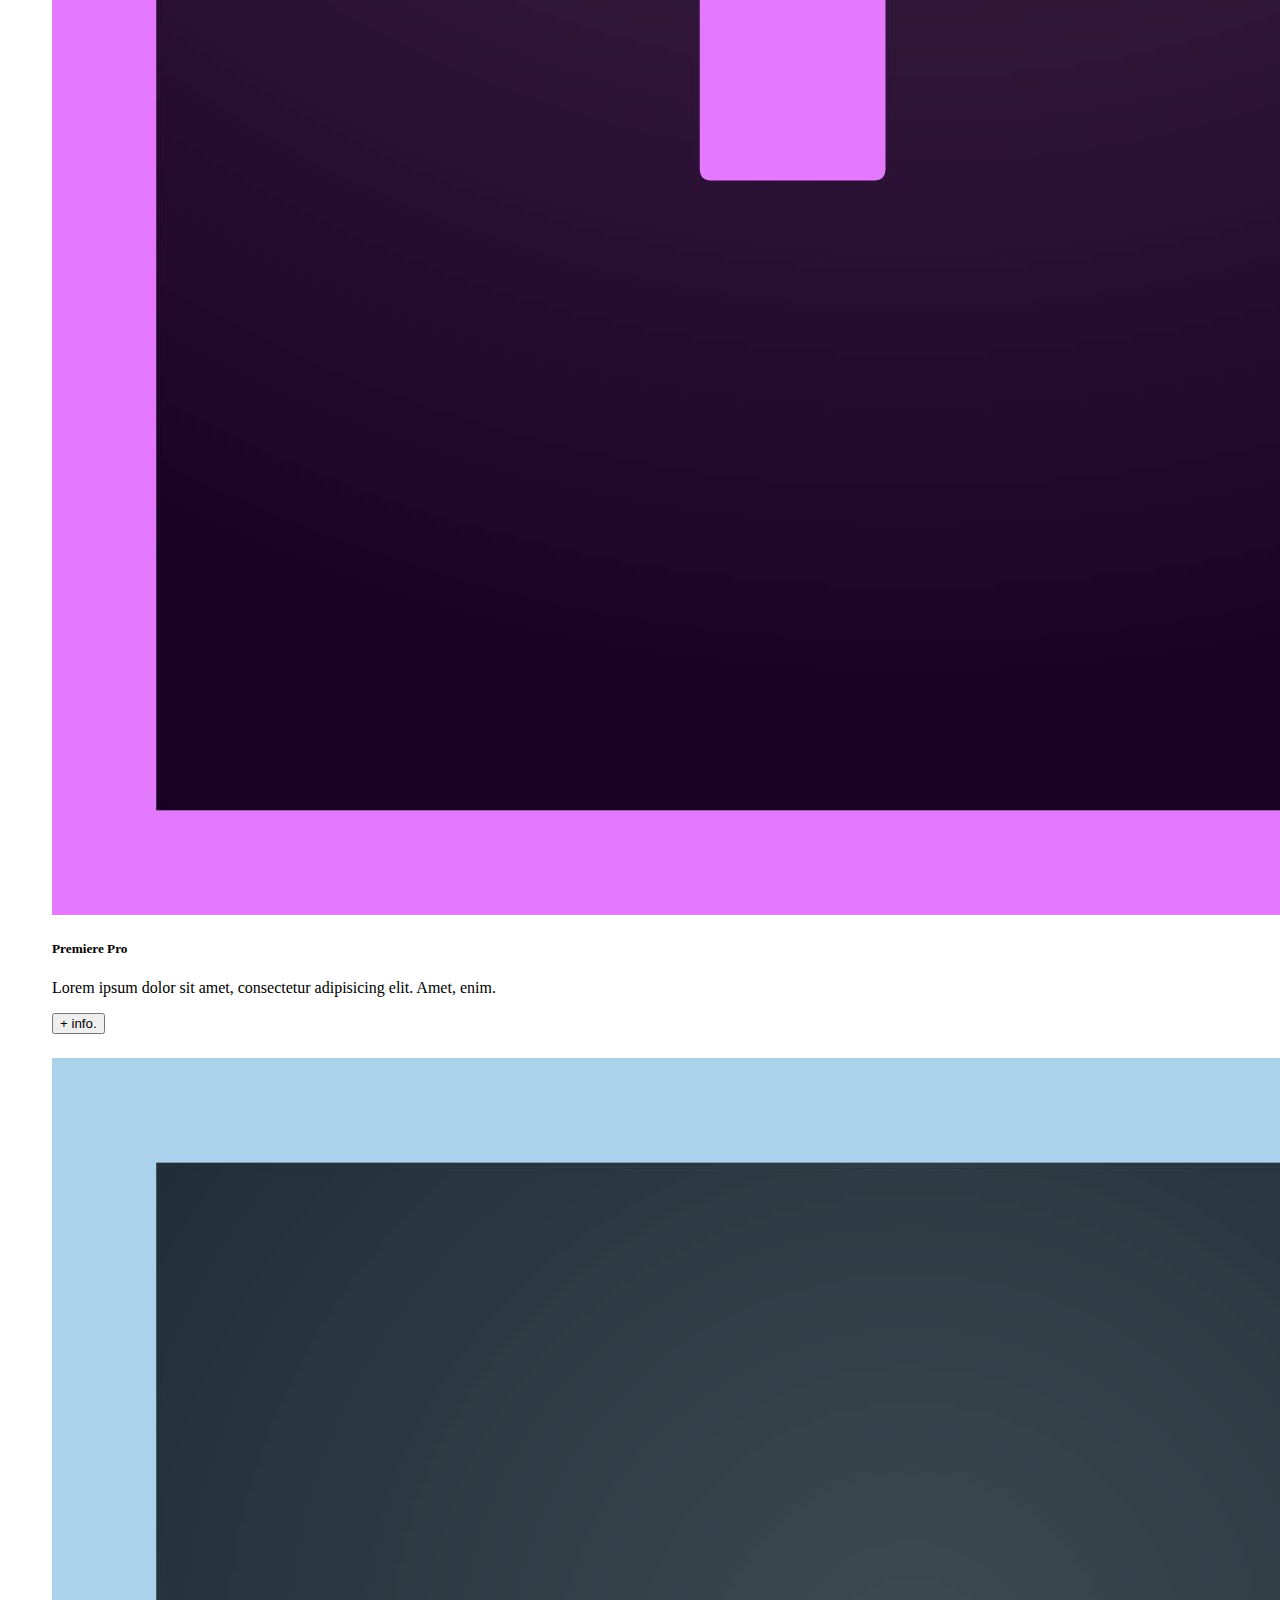
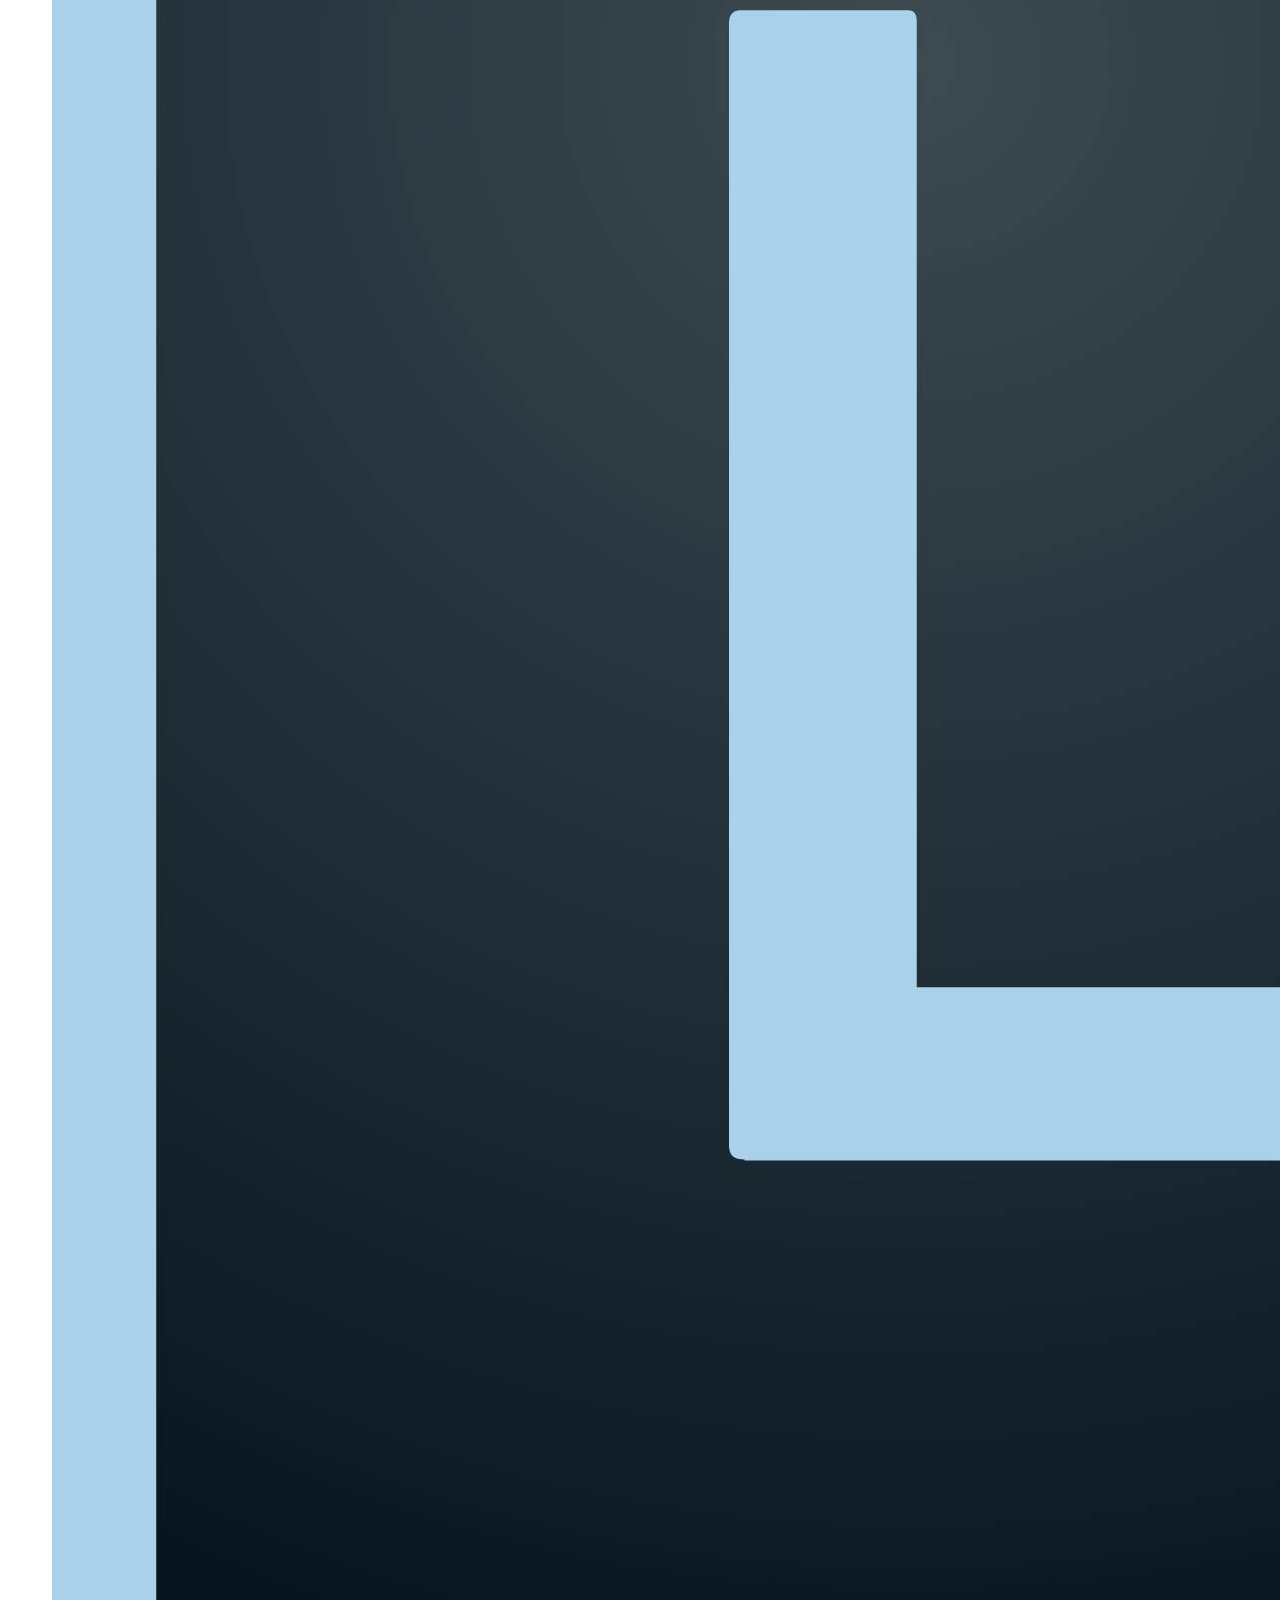
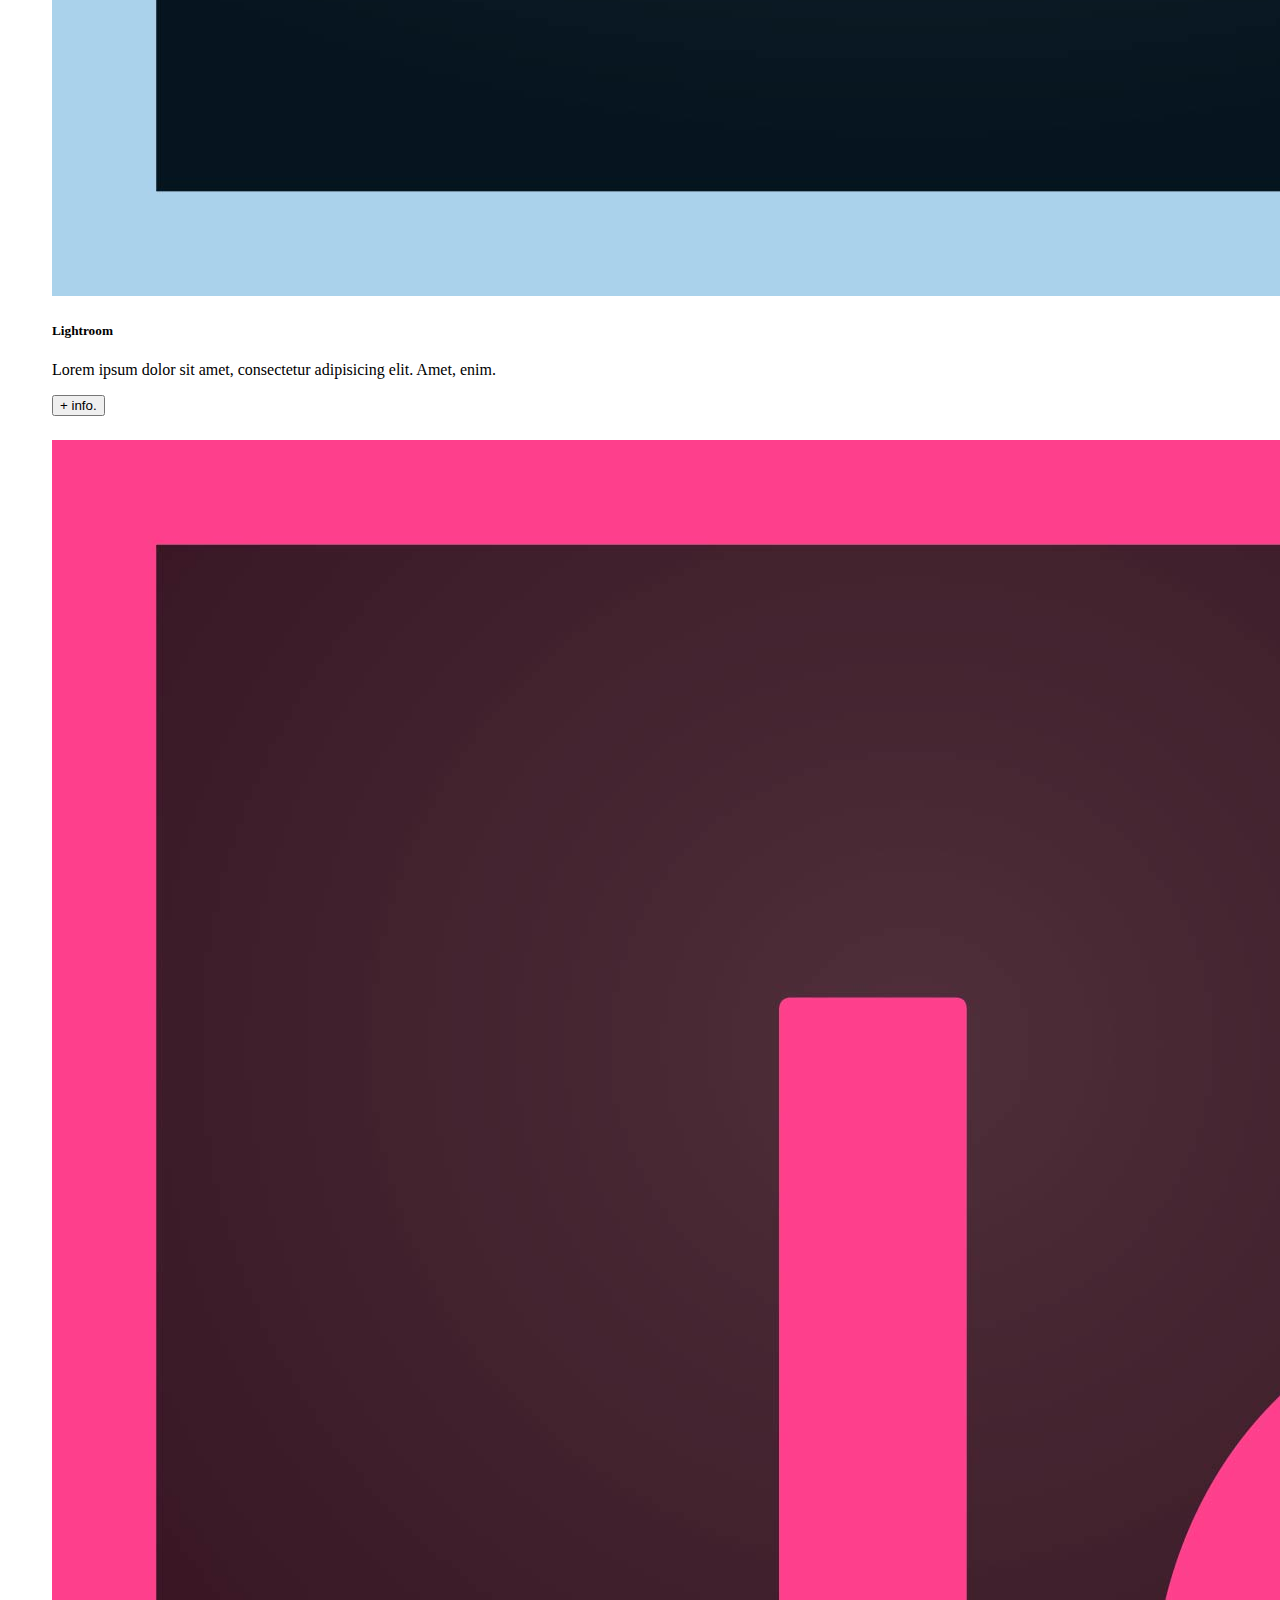
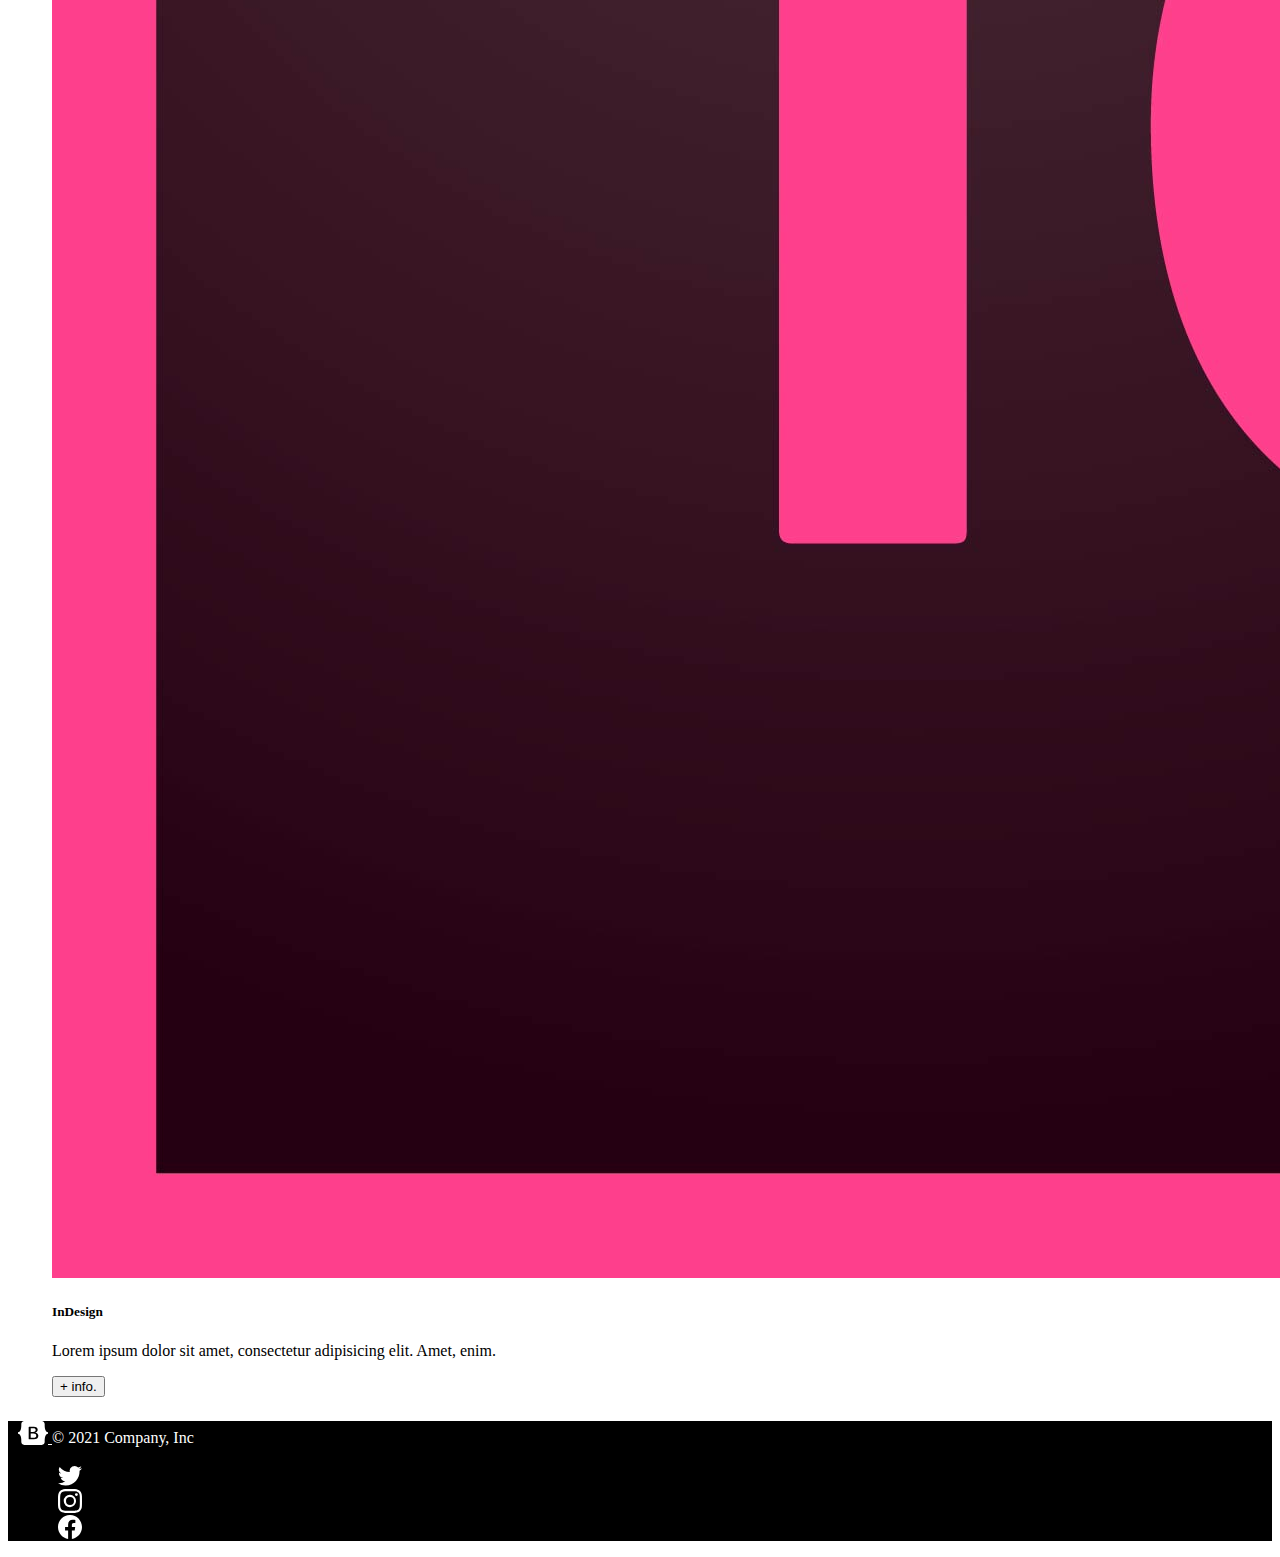
<file: pag1.html>
<!DOCTYPE html>
<html lang="es">
<head>
    <meta charset="UTF-8">
    <meta http-equiv="X-UA-Compatible" content="IE=edge">
    <meta name="viewport" content="width=device-width, initial-scale=1.0">
    <title>Proyecto 2</title>
    <link href="https://cdn.jsdelivr.net/npm/bootstrap@5.1.1/dist/css/bootstrap.min.css" rel="stylesheet" integrity="sha384-F3w7mX95PdgyTmZZMECAngseQB83DfGTowi0iMjiWaeVhAn4FJkqJByhZMI3AhiU" crossorigin="anonymous">
    <link rel="stylesheet" href="css/estilos.css">
    <link rel="stylesheet" href="css/headers.css">
    <link rel="stylesheet" href="css/footers.css">
</head>
<body>
    <div class="container">
        <header class="d-flex flex-wrap align-items-center justify-content-center justify-content-md-between py-3 mb-4 border-bottom">
            <a href="/" class="d-flex align-items-center col-md-3 mb-2 mb-md-0 text-dark text-decoration-none">
            <svg class="bi me-2" width="40" height="32" role="img" aria-label="Bootstrap"><use xlink:href="#bootstrap"/></svg>
            </a>
  
            <ul class="nav col-12 col-md-auto mb-2 justify-content-center mb-md-0">
                <li><a href="index.html" class="nav-link px-2 link-dark">INICIO</a></li>
                <li><a href="pag1.html" class="nav-link px-2 link-dark">CURSOS</a></li>
                <li><a href="pag2.html" class="nav-link px-2 link-dark">PROYECTOS</a></li>
            </ul>
  
            <div class="col-md-3 text-end">
                <button type="button" class="btn btn-outline-primary me-2">Iniciar sesión</button>
                <button type="button" class="btn btn-outline-primary me-2">Registrarse</button>
            </div>
        </header>
    </div>
    <div>
        <p class="titulo">CURSOS ADOBE</p>
    </div>
    <div class="container">
        <div class="row row-cols-2">
            <div class="col">
                <div class="card mb-3" style="max-width: 540px;">
                    <div class="row g-0">
                        <div class="col-md-4">
                            <img src="img/logo1.jpg" class="img-fluid rounded-start" alt="Logo de Adobe Illustrator">
                        </div>
                        <div class="col-md-8">
                            <div class="card-body">
                                <h5 class="card-title">Illustrator</h5>
                                <p class="card-text">Lorem ipsum dolor sit amet, consectetur adipisicing elit. Amet, enim.</p>
                                <button type="button" class="btn btn-secondary btn-sm">+ info.</button>
                            </div>
                        </div>
                    </div>
                </div>
            </div>
            <div class="col">
                <div class="card mb-3" style="max-width: 540px;">
                    <div class="row g-0">
                        <div class="col-md-4">
                            <img src="img/logo2.jpg" class="img-fluid rounded-start" alt="Logo de Adobe Photoshop">
                        </div>
                        <div class="col-md-8">
                            <div class="card-body">
                                <h5 class="card-title">Photoshop</h5>
                                <p class="card-text">Lorem ipsum dolor sit amet, consectetur adipisicing elit. Amet, enim.</p>
                                <button type="button" class="btn btn-secondary btn-sm">+ info.</button>
                            </div>
                        </div>
                    </div>
                </div>
            </div>
            <div class="col">
                <div class="card mb-3" style="max-width: 540px;">
                    <div class="row g-0">
                        <div class="col-md-4">
                            <img src="img/logo3.jpg" class="img-fluid rounded-start" alt="Logo de Adobe After Effects">
                        </div>
                        <div class="col-md-8">
                            <div class="card-body">
                                <h5 class="card-title">After Effects</h5>
                                <p class="card-text">Lorem ipsum dolor sit amet, consectetur adipisicing elit. Amet, enim.</p>
                                <button type="button" class="btn btn-secondary btn-sm">+ info.</button>
                            </div>
                        </div>
                    </div>
                </div>
            </div>
            <div class="col">
                <div class="card mb-3" style="max-width: 540px;">
                    <div class="row g-0">
                        <div class="col-md-4">
                            <img src="img/logo4.jpg" class="img-fluid rounded-start" alt="Logo de Adobe Premiere Pro">
                        </div>
                        <div class="col-md-8">
                            <div class="card-body">
                                <h5 class="card-title">Premiere Pro</h5>
                                <p class="card-text">Lorem ipsum dolor sit amet, consectetur adipisicing elit. Amet, enim.</p>
                                <button type="button" class="btn btn-secondary btn-sm">+ info.</button>
                            </div>
                        </div>
                    </div>
                </div>
            </div>
            <div class="col">
                <div class="card mb-3" style="max-width: 540px;">
                    <div class="row g-0">
                        <div class="col-md-4">
                            <img src="img/logo5.jpg" class="img-fluid rounded-start" alt="Logo de Adobe Lightroom">
                        </div>
                        <div class="col-md-8">
                            <div class="card-body">
                                <h5 class="card-title">Lightroom</h5>
                                <p class="card-text">Lorem ipsum dolor sit amet, consectetur adipisicing elit. Amet, enim.</p>
                                <button type="button" class="btn btn-secondary btn-sm">+ info.</button>
                            </div>
                        </div>
                    </div>
                </div>
            </div>
            <div class="col">
                <div class="card mb-3" style="max-width: 540px;">
                    <div class="row g-0">
                        <div class="col-md-4">
                            <img src="img/logo6.jpg" class="img-fluid rounded-start" alt="Logo de Adobe InDesign">
                        </div>
                        <div class="col-md-8">
                            <div class="card-body">
                                <h5 class="card-title">InDesign</h5>
                                <p class="card-text">Lorem ipsum dolor sit amet, consectetur adipisicing elit. Amet, enim.</p>
                                <button type="button" class="btn btn-secondary btn-sm">+ info.</button>
                            </div>
                        </div>
                    </div>
                </div>
            </div>
        </div>
    </div>
    <svg xmlns="http://www.w3.org/2000/svg" style="display: none;">
        <symbol id="bootstrap" viewBox="0 0 118 94">
          <title>Bootstrap</title>
          <path fill-rule="evenodd" clip-rule="evenodd" d="M24.509 0c-6.733 0-11.715 5.893-11.492 12.284.214 6.14-.064 14.092-2.066 20.577C8.943 39.365 5.547 43.485 0 44.014v5.972c5.547.529 8.943 4.649 10.951 11.153 2.002 6.485 2.28 14.437 2.066 20.577C12.794 88.106 17.776 94 24.51 94H93.5c6.733 0 11.714-5.893 11.491-12.284-.214-6.14.064-14.092 2.066-20.577 2.009-6.504 5.396-10.624 10.943-11.153v-5.972c-5.547-.529-8.934-4.649-10.943-11.153-2.002-6.484-2.28-14.437-2.066-20.577C105.214 5.894 100.233 0 93.5 0H24.508zM80 57.863C80 66.663 73.436 72 62.543 72H44a2 2 0 01-2-2V24a2 2 0 012-2h18.437c9.083 0 15.044 4.92 15.044 12.474 0 5.302-4.01 10.049-9.119 10.88v.277C75.317 46.394 80 51.21 80 57.863zM60.521 28.34H49.948v14.934h8.905c6.884 0 10.68-2.772 10.68-7.727 0-4.643-3.264-7.207-9.012-7.207zM49.948 49.2v16.458H60.91c7.167 0 10.964-2.876 10.964-8.281 0-5.406-3.903-8.178-11.425-8.178H49.948z"></path>
        </symbol>
        <symbol id="facebook" viewBox="0 0 16 16">
          <path d="M16 8.049c0-4.446-3.582-8.05-8-8.05C3.58 0-.002 3.603-.002 8.05c0 4.017 2.926 7.347 6.75 7.951v-5.625h-2.03V8.05H6.75V6.275c0-2.017 1.195-3.131 3.022-3.131.876 0 1.791.157 1.791.157v1.98h-1.009c-.993 0-1.303.621-1.303 1.258v1.51h2.218l-.354 2.326H9.25V16c3.824-.604 6.75-3.934 6.75-7.951z"/>
        </symbol>
        <symbol id="instagram" viewBox="0 0 16 16">
            <path d="M8 0C5.829 0 5.556.01 4.703.048 3.85.088 3.269.222 2.76.42a3.917 3.917 0 0 0-1.417.923A3.927 3.927 0 0 0 .42 2.76C.222 3.268.087 3.85.048 4.7.01 5.555 0 5.827 0 8.001c0 2.172.01 2.444.048 3.297.04.852.174 1.433.372 1.942.205.526.478.972.923 1.417.444.445.89.719 1.416.923.51.198 1.09.333 1.942.372C5.555 15.99 5.827 16 8 16s2.444-.01 3.298-.048c.851-.04 1.434-.174 1.943-.372a3.916 3.916 0 0 0 1.416-.923c.445-.445.718-.891.923-1.417.197-.509.332-1.09.372-1.942C15.99 10.445 16 10.173 16 8s-.01-2.445-.048-3.299c-.04-.851-.175-1.433-.372-1.941a3.926 3.926 0 0 0-.923-1.417A3.911 3.911 0 0 0 13.24.42c-.51-.198-1.092-.333-1.943-.372C10.443.01 10.172 0 7.998 0h.003zm-.717 1.442h.718c2.136 0 2.389.007 3.232.046.78.035 1.204.166 1.486.275.373.145.64.319.92.599.28.28.453.546.598.92.11.281.24.705.275 1.485.039.843.047 1.096.047 3.231s-.008 2.389-.047 3.232c-.035.78-.166 1.203-.275 1.485a2.47 2.47 0 0 1-.599.919c-.28.28-.546.453-.92.598-.28.11-.704.24-1.485.276-.843.038-1.096.047-3.232.047s-2.39-.009-3.233-.047c-.78-.036-1.203-.166-1.485-.276a2.478 2.478 0 0 1-.92-.598 2.48 2.48 0 0 1-.6-.92c-.109-.281-.24-.705-.275-1.485-.038-.843-.046-1.096-.046-3.233 0-2.136.008-2.388.046-3.231.036-.78.166-1.204.276-1.486.145-.373.319-.64.599-.92.28-.28.546-.453.92-.598.282-.11.705-.24 1.485-.276.738-.034 1.024-.044 2.515-.045v.002zm4.988 1.328a.96.96 0 1 0 0 1.92.96.96 0 0 0 0-1.92zm-4.27 1.122a4.109 4.109 0 1 0 0 8.217 4.109 4.109 0 0 0 0-8.217zm0 1.441a2.667 2.667 0 1 1 0 5.334 2.667 2.667 0 0 1 0-5.334z"/>
        </symbol>
        <symbol id="twitter" viewBox="0 0 16 16">
          <path d="M5.026 15c6.038 0 9.341-5.003 9.341-9.334 0-.14 0-.282-.006-.422A6.685 6.685 0 0 0 16 3.542a6.658 6.658 0 0 1-1.889.518 3.301 3.301 0 0 0 1.447-1.817 6.533 6.533 0 0 1-2.087.793A3.286 3.286 0 0 0 7.875 6.03a9.325 9.325 0 0 1-6.767-3.429 3.289 3.289 0 0 0 1.018 4.382A3.323 3.323 0 0 1 .64 6.575v.045a3.288 3.288 0 0 0 2.632 3.218 3.203 3.203 0 0 1-.865.115 3.23 3.23 0 0 1-.614-.057 3.283 3.283 0 0 0 3.067 2.277A6.588 6.588 0 0 1 .78 13.58a6.32 6.32 0 0 1-.78-.045A9.344 9.344 0 0 0 5.026 15z"/>
        </symbol>
    </svg>
    <div class="container">
        <footer class="d-flex flex-wrap justify-content-between align-items-center py-3 my-4 border-top">
          <div class="col-md-4 d-flex align-items-center">
            <a href="/" class="mb-3 me-2 mb-md-0 text-muted text-decoration-none lh-1">
              <svg class="bi" width="30" height="24"><use xlink:href="#bootstrap"/></svg>
            </a>
            <span class="text-muted">&copy; 2021 Company, Inc</span>
          </div>
      
          <ul class="nav col-md-4 justify-content-end list-unstyled d-flex">
            <li class="ms-3"><a class="text-muted" href="#"><svg class="bi" width="24" height="24"><use xlink:href="#twitter"/></svg></a></li>
            <li class="ms-3"><a class="text-muted" href="#"><svg class="bi" width="24" height="24"><use xlink:href="#instagram"/></svg></a></li>
            <li class="ms-3"><a class="text-muted" href="#"><svg class="bi" width="24" height="24"><use xlink:href="#facebook"/></svg></a></li>
          </ul>
        </footer>
    </div>
    <script src="https://cdn.jsdelivr.net/npm/bootstrap@5.1.1/dist/js/bootstrap.bundle.min.js" integrity="sha384-/bQdsTh/da6pkI1MST/rWKFNjaCP5gBSY4sEBT38Q/9RBh9AH40zEOg7Hlq2THRZ" crossorigin="anonymous"></script>
</body>
</html>
</file>
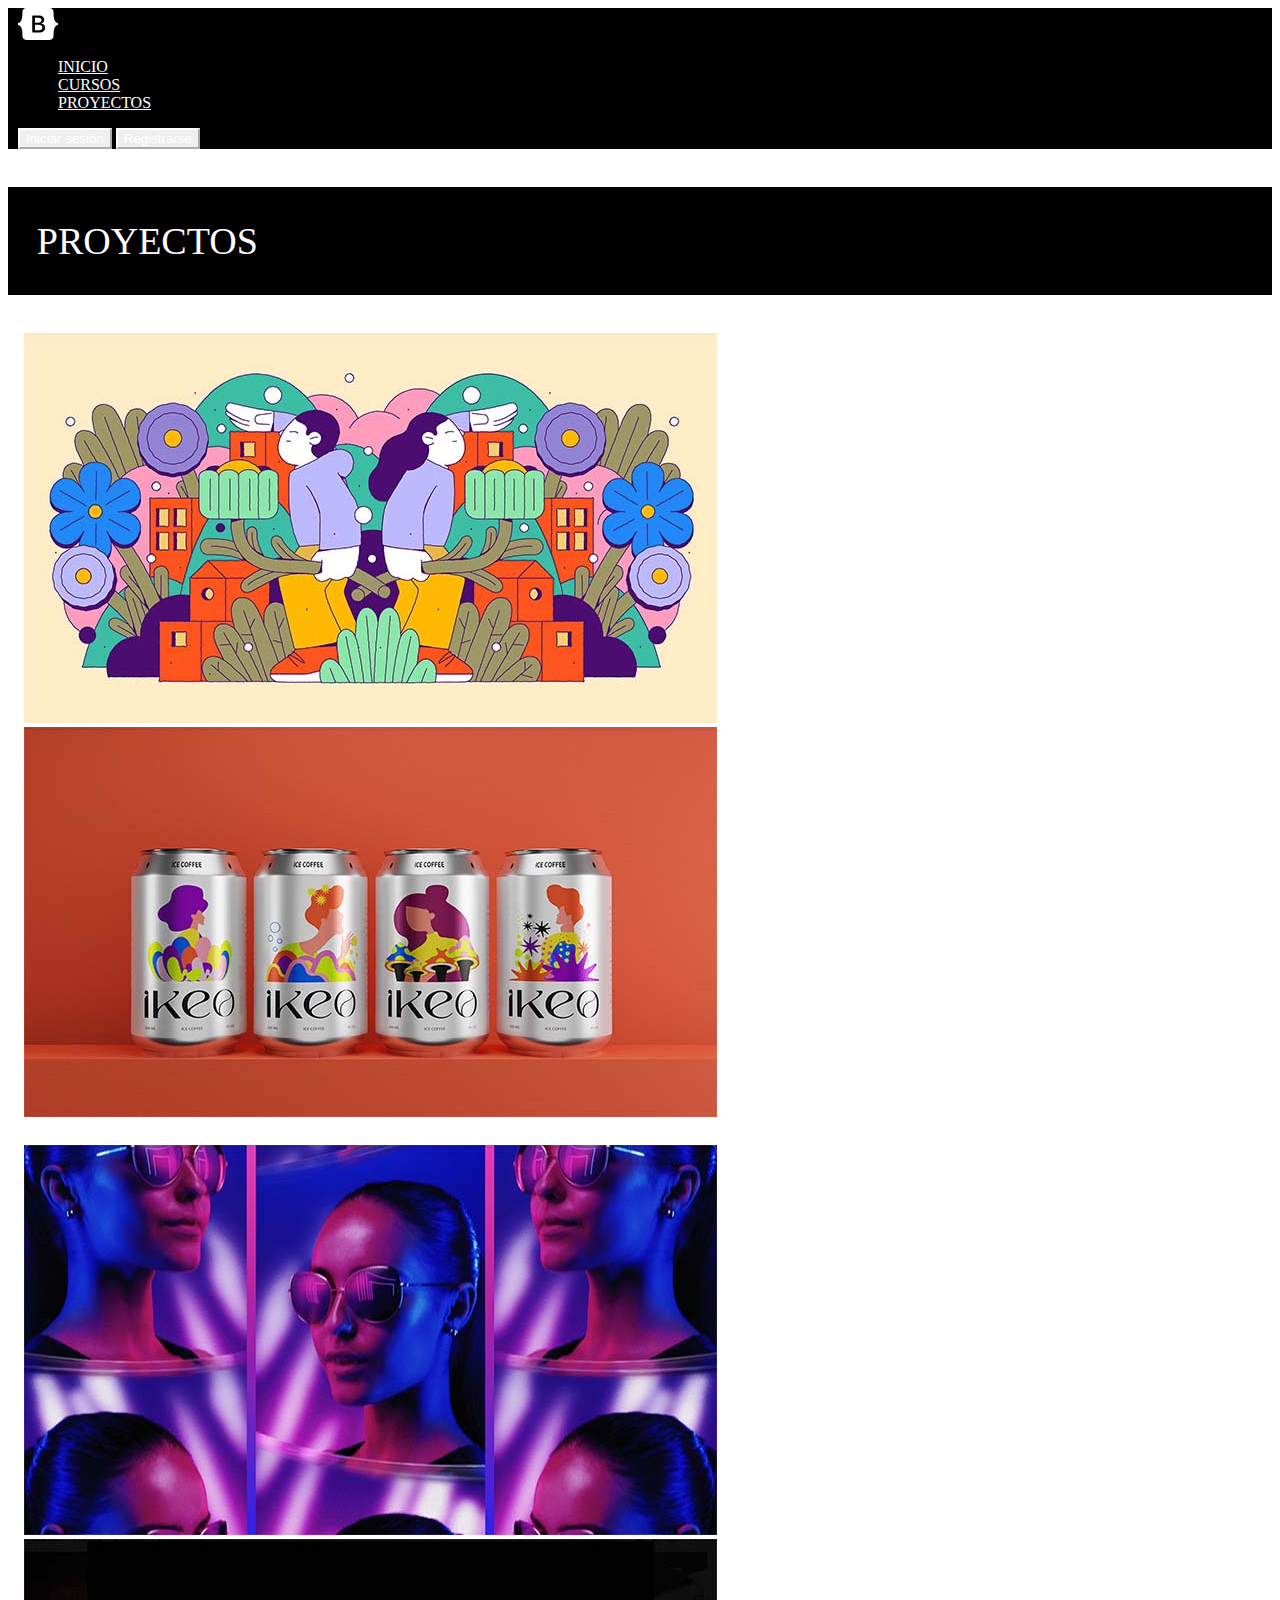
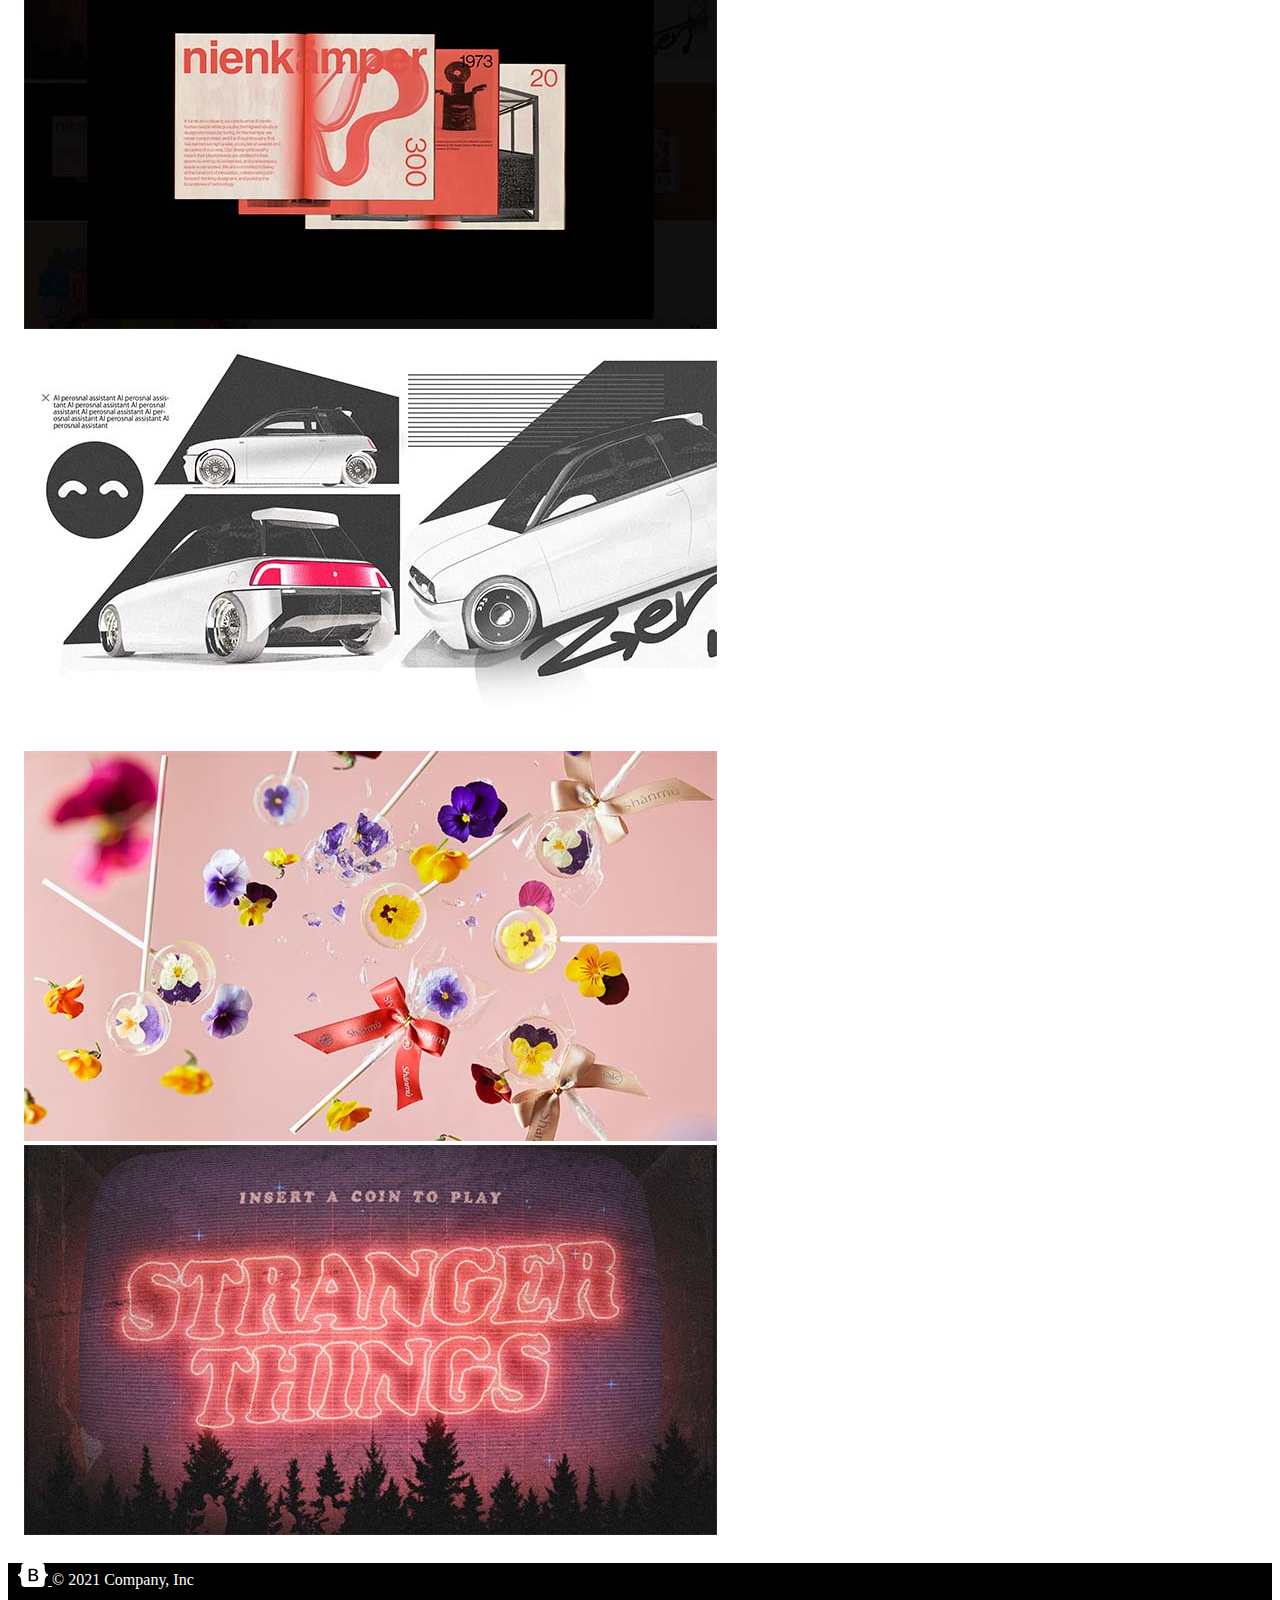
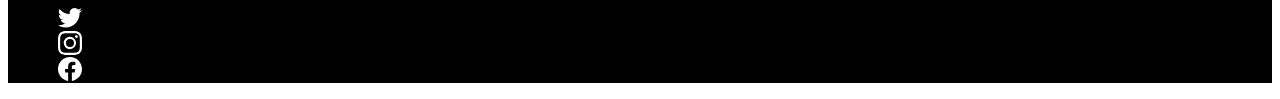
<file: pag2.html>
<!DOCTYPE html>
<html lang="es">
<head>
    <meta charset="UTF-8">
    <meta http-equiv="X-UA-Compatible" content="IE=edge">
    <meta name="viewport" content="width=device-width, initial-scale=1.0">
    <title>Proyecto 2</title>
    <link href="https://cdn.jsdelivr.net/npm/bootstrap@5.1.1/dist/css/bootstrap.min.css" rel="stylesheet" integrity="sha384-F3w7mX95PdgyTmZZMECAngseQB83DfGTowi0iMjiWaeVhAn4FJkqJByhZMI3AhiU" crossorigin="anonymous">
    <link rel="stylesheet" href="css/estilos.css">
    <link rel="stylesheet" href="css/headers.css">
    <link rel="stylesheet" href="css/footers.css">
</head>
<body>
    <div class="container">
        <header class="d-flex flex-wrap align-items-center justify-content-center justify-content-md-between py-3 mb-4 border-bottom">
            <a href="/" class="d-flex align-items-center col-md-3 mb-2 mb-md-0 text-dark text-decoration-none">
            <svg class="bi me-2" width="40" height="32" role="img" aria-label="Bootstrap"><use xlink:href="#bootstrap"/></svg>
            </a>
  
            <ul class="nav col-12 col-md-auto mb-2 justify-content-center mb-md-0">
                <li><a href="index.html" class="nav-link px-2 link-dark">INICIO</a></li>
                <li><a href="pag1.html" class="nav-link px-2 link-dark">CURSOS</a></li>
                <li><a href="pag2.html" class="nav-link px-2 link-dark">PROYECTOS</a></li>
            </ul>
  
            <div class="col-md-3 text-end">
                <button type="button" class="btn btn-outline-primary me-2">Iniciar sesión</button>
                <button type="button" class="btn btn-outline-primary me-2">Registrarse</button>
            </div>
        </header>
    </div>
    <div>
        <p class="titulo">PROYECTOS</p>
    </div>

    <div class="container">

        <!-- Columns are always 50% wide, on mobile and desktop -->
        <div class="row">
            <div class="col-6">
                <img src="img/img1.jpg" class="img-fluid" alt="ejemplo de un proyecto creado con un programa Adobe">
            </div>
            <div class="col-6">
                <img src="img/img2.jpg" class="img-fluid" alt="ejemplo de un proyecto creado con un programa Adobe">
            </div>
        </div>

        <!-- Columns start at 50% wide on mobile and bump up to 33.3% wide on desktop -->
        <div class="row">
            <div class="col-6 col-md-4">
                <img src="img/img3.jpg" class="img-fluid" alt="ejemplo de un proyecto creado con un programa Adobe">
            </div>
            <div class="col-6 col-md-4">
                <img src="img/img4.jpg" class="img-fluid" alt="ejemplo de un proyecto creado con un programa Adobe">
            </div>
            <div class="col-6 col-md-4">
                <img src="img/img5.jpg" class="img-fluid" alt="ejemplo de un proyecto creado con un programa Adobe">
            </div>
        </div>
      
        <!-- Columns are always 50% wide, on mobile and desktop -->
        <div class="row">
            <div class="col-6">
                <img src="img/img6.jpg" class="img-fluid" alt="ejemplo de un proyecto creado con un programa Adobe">
            </div>
            <div class="col-6">
                <img src="img/img7.jpg" class="img-fluid" alt="ejemplo de un proyecto creado con un programa Adobe">
            </div>
        </div>
    </div>

    <svg xmlns="http://www.w3.org/2000/svg" style="display: none;">
        <symbol id="bootstrap" viewBox="0 0 118 94">
          <title>Bootstrap</title>
          <path fill-rule="evenodd" clip-rule="evenodd" d="M24.509 0c-6.733 0-11.715 5.893-11.492 12.284.214 6.14-.064 14.092-2.066 20.577C8.943 39.365 5.547 43.485 0 44.014v5.972c5.547.529 8.943 4.649 10.951 11.153 2.002 6.485 2.28 14.437 2.066 20.577C12.794 88.106 17.776 94 24.51 94H93.5c6.733 0 11.714-5.893 11.491-12.284-.214-6.14.064-14.092 2.066-20.577 2.009-6.504 5.396-10.624 10.943-11.153v-5.972c-5.547-.529-8.934-4.649-10.943-11.153-2.002-6.484-2.28-14.437-2.066-20.577C105.214 5.894 100.233 0 93.5 0H24.508zM80 57.863C80 66.663 73.436 72 62.543 72H44a2 2 0 01-2-2V24a2 2 0 012-2h18.437c9.083 0 15.044 4.92 15.044 12.474 0 5.302-4.01 10.049-9.119 10.88v.277C75.317 46.394 80 51.21 80 57.863zM60.521 28.34H49.948v14.934h8.905c6.884 0 10.68-2.772 10.68-7.727 0-4.643-3.264-7.207-9.012-7.207zM49.948 49.2v16.458H60.91c7.167 0 10.964-2.876 10.964-8.281 0-5.406-3.903-8.178-11.425-8.178H49.948z"></path>
        </symbol>
        <symbol id="facebook" viewBox="0 0 16 16">
          <path d="M16 8.049c0-4.446-3.582-8.05-8-8.05C3.58 0-.002 3.603-.002 8.05c0 4.017 2.926 7.347 6.75 7.951v-5.625h-2.03V8.05H6.75V6.275c0-2.017 1.195-3.131 3.022-3.131.876 0 1.791.157 1.791.157v1.98h-1.009c-.993 0-1.303.621-1.303 1.258v1.51h2.218l-.354 2.326H9.25V16c3.824-.604 6.75-3.934 6.75-7.951z"/>
        </symbol>
        <symbol id="instagram" viewBox="0 0 16 16">
            <path d="M8 0C5.829 0 5.556.01 4.703.048 3.85.088 3.269.222 2.76.42a3.917 3.917 0 0 0-1.417.923A3.927 3.927 0 0 0 .42 2.76C.222 3.268.087 3.85.048 4.7.01 5.555 0 5.827 0 8.001c0 2.172.01 2.444.048 3.297.04.852.174 1.433.372 1.942.205.526.478.972.923 1.417.444.445.89.719 1.416.923.51.198 1.09.333 1.942.372C5.555 15.99 5.827 16 8 16s2.444-.01 3.298-.048c.851-.04 1.434-.174 1.943-.372a3.916 3.916 0 0 0 1.416-.923c.445-.445.718-.891.923-1.417.197-.509.332-1.09.372-1.942C15.99 10.445 16 10.173 16 8s-.01-2.445-.048-3.299c-.04-.851-.175-1.433-.372-1.941a3.926 3.926 0 0 0-.923-1.417A3.911 3.911 0 0 0 13.24.42c-.51-.198-1.092-.333-1.943-.372C10.443.01 10.172 0 7.998 0h.003zm-.717 1.442h.718c2.136 0 2.389.007 3.232.046.78.035 1.204.166 1.486.275.373.145.64.319.92.599.28.28.453.546.598.92.11.281.24.705.275 1.485.039.843.047 1.096.047 3.231s-.008 2.389-.047 3.232c-.035.78-.166 1.203-.275 1.485a2.47 2.47 0 0 1-.599.919c-.28.28-.546.453-.92.598-.28.11-.704.24-1.485.276-.843.038-1.096.047-3.232.047s-2.39-.009-3.233-.047c-.78-.036-1.203-.166-1.485-.276a2.478 2.478 0 0 1-.92-.598 2.48 2.48 0 0 1-.6-.92c-.109-.281-.24-.705-.275-1.485-.038-.843-.046-1.096-.046-3.233 0-2.136.008-2.388.046-3.231.036-.78.166-1.204.276-1.486.145-.373.319-.64.599-.92.28-.28.546-.453.92-.598.282-.11.705-.24 1.485-.276.738-.034 1.024-.044 2.515-.045v.002zm4.988 1.328a.96.96 0 1 0 0 1.92.96.96 0 0 0 0-1.92zm-4.27 1.122a4.109 4.109 0 1 0 0 8.217 4.109 4.109 0 0 0 0-8.217zm0 1.441a2.667 2.667 0 1 1 0 5.334 2.667 2.667 0 0 1 0-5.334z"/>
        </symbol>
        <symbol id="twitter" viewBox="0 0 16 16">
          <path d="M5.026 15c6.038 0 9.341-5.003 9.341-9.334 0-.14 0-.282-.006-.422A6.685 6.685 0 0 0 16 3.542a6.658 6.658 0 0 1-1.889.518 3.301 3.301 0 0 0 1.447-1.817 6.533 6.533 0 0 1-2.087.793A3.286 3.286 0 0 0 7.875 6.03a9.325 9.325 0 0 1-6.767-3.429 3.289 3.289 0 0 0 1.018 4.382A3.323 3.323 0 0 1 .64 6.575v.045a3.288 3.288 0 0 0 2.632 3.218 3.203 3.203 0 0 1-.865.115 3.23 3.23 0 0 1-.614-.057 3.283 3.283 0 0 0 3.067 2.277A6.588 6.588 0 0 1 .78 13.58a6.32 6.32 0 0 1-.78-.045A9.344 9.344 0 0 0 5.026 15z"/>
        </symbol>
    </svg>
    <div class="container">
        <footer class="d-flex flex-wrap justify-content-between align-items-center py-3 my-4 border-top">
          <div class="col-md-4 d-flex align-items-center">
            <a href="/" class="mb-3 me-2 mb-md-0 text-muted text-decoration-none lh-1">
              <svg class="bi" width="30" height="24"><use xlink:href="#bootstrap"/></svg>
            </a>
            <span class="text-muted">&copy; 2021 Company, Inc</span>
          </div>
      
          <ul class="nav col-md-4 justify-content-end list-unstyled d-flex">
            <li class="ms-3"><a class="text-muted" href="#"><svg class="bi" width="24" height="24"><use xlink:href="#twitter"/></svg></a></li>
            <li class="ms-3"><a class="text-muted" href="#"><svg class="bi" width="24" height="24"><use xlink:href="#instagram"/></svg></a></li>
            <li class="ms-3"><a class="text-muted" href="#"><svg class="bi" width="24" height="24"><use xlink:href="#facebook"/></svg></a></li>
          </ul>
        </footer>
    </div>
    <script src="https://cdn.jsdelivr.net/npm/bootstrap@5.1.1/dist/js/bootstrap.bundle.min.js" integrity="sha384-/bQdsTh/da6pkI1MST/rWKFNjaCP5gBSY4sEBT38Q/9RBh9AH40zEOg7Hlq2THRZ" crossorigin="anonymous"></script>
</body>
</html>
</file>
<file: css/estilos.css>
header {
    background: #000 !important;
    padding-left: 10px;
    padding-right: 10px;
}
.container {
    width: 100%;
    padding-left: 0% !important;
    padding-right: 0% !important;
    margin-right: 0 !important;
    margin-left: 0 !important;
    max-width: 2000px;
}
.link-dark {
    color: #fff;
}
.btn-outline-primary {
    color: #fff;
    border-color: #fff;
    border-top-color: #fff;
    border-right-color: #fff;
    border-bottom-color: #fff;
    border-left-color: #fff;
}
.btn-primary {
    color: #000;
    background-color: #fff;
    border-color: #fff;
}
.btn:hover {
    background-color: #fff;
    color: #000;
    border: #fff;
}
.row {
    margin-top: 1.5rem;
}
.card {
    margin-left: 12px;
    margin-right: 12px;
}
.btn-primary2 {
    color: #fff;
    background-color: #000;
    border-color: #000;
}
footer {
    background: #000 !important;
    padding-left: 10px;
    padding-right: 10px;
}
.text-muted {
    color: #fff !important;
}
#bootstrap {
    color: #fff;
}
.col-md-4 {
    flex: 0 0 auto;
    width: 33%;
}
.row {
    margin-top: 1.5rem;
    margin-bottom: 1.5rem;
    padding-left: 1rem;
    padding-right: 1rem;
}
.titulo {
    padding-left: 1.8rem;
    padding-top: 2rem;
    padding-bottom: 2rem;
    background: #000;
    color: #fff;
    font-weight: lighter;
    font-size: 38px;
}
.img:hover {
    background: #000 !important;
}
</file>
<file: css/headers.css>
.b-example-divider {
  height: 3rem;
  background-color: rgba(0, 0, 0, .1);
  border: solid rgba(0, 0, 0, .15);
  border-width: 1px 0;
  box-shadow: inset 0 .5em 1.5em rgba(0, 0, 0, .1), inset 0 .125em .5em rgba(0, 0, 0, .15);
}

.form-control-dark {
  color: #fff;
  background-color: var(--bs-dark);
  border-color: var(--bs-gray);
}
.form-control-dark:focus {
  color: #fff;
  background-color: var(--bs-dark);
  border-color: #fff;
  box-shadow: 0 0 0 .25rem rgba(255, 255, 255, .25);
}

.bi {
  vertical-align: -.125em;
  fill: currentColor;
}

.text-small {
  font-size: 85%;
}

.dropdown-toggle {
  outline: 0;
}
</file>
<file: css/footers.css>
.b-example-divider {
  height: 3rem;
  background-color: rgba(0, 0, 0, .1);
  border: solid rgba(0, 0, 0, .15);
  border-width: 1px 0;
  box-shadow: inset 0 .5em 1.5em rgba(0, 0, 0, .1), inset 0 .125em .5em rgba(0, 0, 0, .15);
}

.bi {
  vertical-align: -.125em;
  fill: currentColor;
}
</file>
